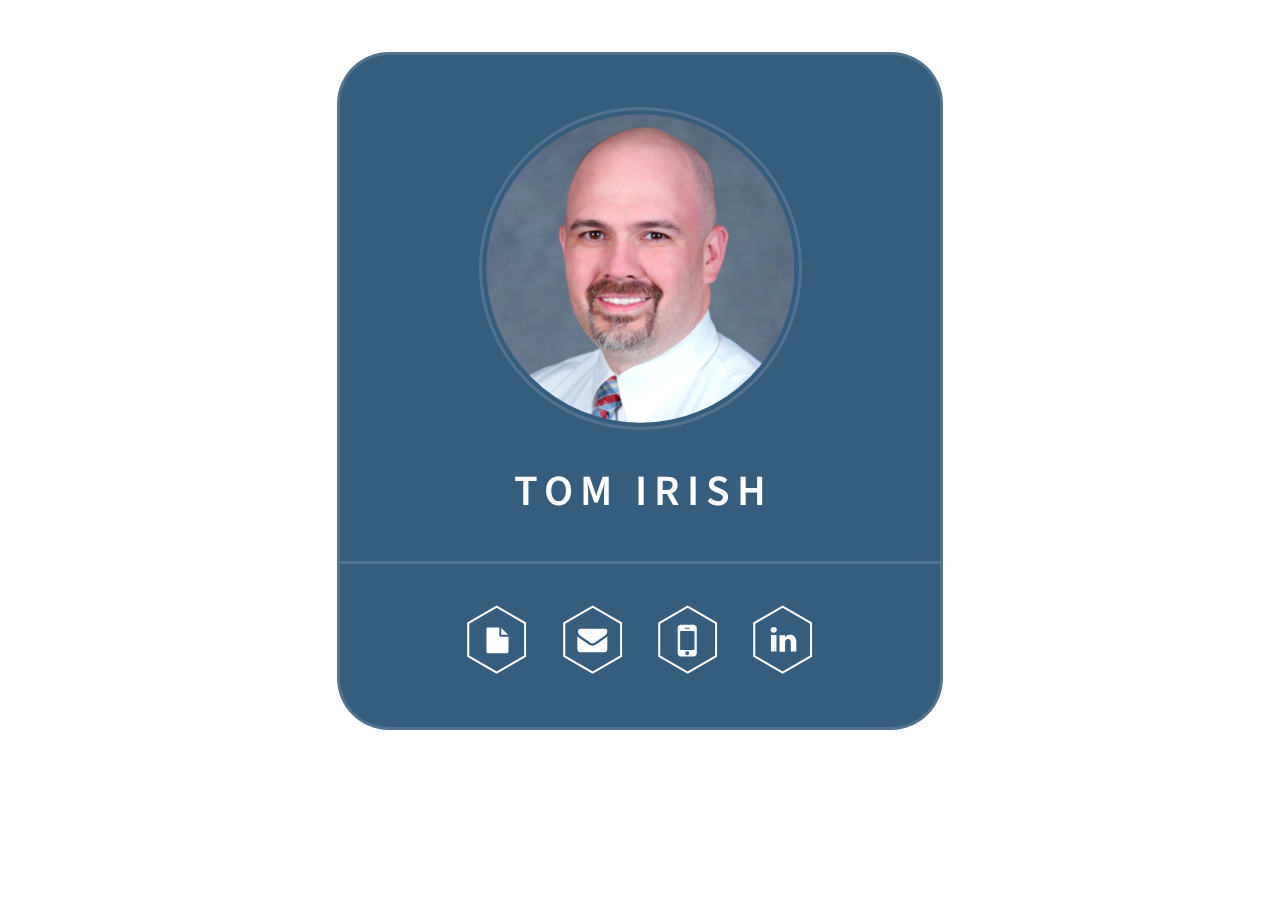
<file: index.html>
<!DOCTYPE HTML>
<html lang="en">
	<head>
		<title>Tom Irish</title>
		<meta charset="utf-8" />
		<meta name="viewport" content="width=device-width,initial-scale=1" />
		<meta name="color-scheme" content="light only" />
		<meta name="description" content="Tom Irish Website" />
		<meta property="og:site_name" content="Tom Irish" />
		<meta property="og:title" content="Tom Irish" />
		<meta property="og:type" content="website" />
		<meta property="og:description" content="Tom Irish Website" />
		<meta property="og:image" content="assets/images/share.jpg"/>
        <meta property="og:image:type" content="image/jpeg"/>
        <meta property="og:image:width" content="1200"/>
        <meta property="og:image:height" content="750"/>
        <meta property="og:url" content="https://tom.irish"/>
        <meta property="twitter:card" content="summary_large_image"/>
        <link rel="canonical" href="https://tom.irish"/>
		<link href="https://fonts.googleapis.com/css2?display=swap&family=Source+Sans+Pro:ital,wght@0,400;0,600;0,700;0,900;1,400;1,600;1,700;1,900" rel="stylesheet" type="text/css" />
		<link rel="icon" type="image/png" href="assets/images/favicon.png" />
		<link rel="apple-touch-icon" href="assets/images/apple-touch-icon.png" />
		<link rel="stylesheet" href="assets/main.css" />
		<noscript><link rel="stylesheet" href="assets/noscript.css" /></noscript>
	</head>
	<body class="is-loading">
		<div id="wrapper">
			<div id="main">
				<div class="inner">
					<section id="home-section">
						<div id="home-container" class="style3 container default">
							<div class="wrapper">
								<div class="inner">
									<div id="tom-irish" class="style1 image" data-position="center">
										<span class="frame"><img src="assets/images/tom-irish.jpg" alt="Tom Irish Profile Picture" title="Tom Irish" /></span>
									</div>
									<h2 id="home-name" class="style7">Tom Irish</h2>
									<hr id="home-divider" class="style1 no-print full screen">
									<ul id="home-icons" class="style2 icons">
										<li>
											<a class="n01" href="#resume" role="button">
												<svg aria-labelledby="home-icons-icon-1-title"><title id="home-icons-icon-1-title">Resume</title><use xlink:href="assets/icons.svg#document"></use></svg>
												<span class="label">Resume</span>
											</a>
											<svg xmlns="http://www.w3.org/2000/svg" x="0px" y="0px" viewBox="0 0 40 40"><polygon points="3.6,10.5 3.6,29.5 20,39 36.4,29.5 36.4,10.5 20,1" vector-effect="non-scaling-stroke" /></svg>
										</li><li>
											<a class="n02" href="mailto:tom@tom.irish" role="button">
												<svg aria-labelledby="home-icons-icon-2-title"><title id="home-icons-icon-2-title">Email</title><use xlink:href="assets/icons.svg#email"></use></svg>
												<span class="label">Email</span>
											</a>
											<svg xmlns="http://www.w3.org/2000/svg" x="0px" y="0px" viewBox="0 0 40 40"><polygon points="3.6,10.5 3.6,29.5 20,39 36.4,29.5 36.4,10.5 20,1" vector-effect="non-scaling-stroke" /></svg>
										</li><li>
											<a class="n03" href="tel:2532994348" role="button">
												<svg aria-labelledby="home-icons-icon-3-title"><title id="home-icons-icon-3-title">Mobile</title><use xlink:href="assets/icons.svg#mobile"></use></svg>
												<span class="label">Mobile</span>
											</a>
											<svg xmlns="http://www.w3.org/2000/svg" x="0px" y="0px" viewBox="0 0 40 40"><polygon points="3.6,10.5 3.6,29.5 20,39 36.4,29.5 36.4,10.5 20,1" vector-effect="non-scaling-stroke" /></svg>
										</li><li>
											<a class="n04" href="https://linkedin.com/in/tom-irish" target="_blank" role="button">
												<svg aria-labelledby="home-icons-icon-4-title"><title id="home-icons-icon-4-title">LinkedIn</title><use xlink:href="assets/icons.svg#linkedin"></use></svg>
												<span class="label">LinkedIn</span>
											</a>
											<svg xmlns="http://www.w3.org/2000/svg" x="0px" y="0px" viewBox="0 0 40 40"><polygon points="3.6,10.5 3.6,29.5 20,39 36.4,29.5 36.4,10.5 20,1" vector-effect="non-scaling-stroke" /></svg>
										</li>
									</ul>
								</div>
							</div>
						</div>
					</section>
					<section id="resume-section">
						<div id="resume-header" class="style2 no-print container default">
							<div class="wrapper">
								<div class="inner">
									<ul id="resume-icons" class="style1 no-print icons">
										<li>
											<a class="n01" href="#home" role="button">
												<svg aria-labelledby="resume-icons-icon-1-title"><title id="resume-icons-icon-1-title">Home</title><use xlink:href="assets/icons.svg#home"></use></svg>
												<span class="label">Home</span>
											</a>
											<svg xmlns="http://www.w3.org/2000/svg" x="0px" y="0px" viewBox="0 0 40 40"><polygon points="3.6,10.5 3.6,29.5 20,39 36.4,29.5 36.4,10.5 20,1" vector-effect="non-scaling-stroke" /></svg>
										</li><li>
											<a class="n02" href="https://tom.irish/resume.pdf" target="_blank" role="button">
												<svg aria-labelledby="resume-icons-icon-2-title"><title id="resume-icons-icon-2-title">PDF Resume</title><use xlink:href="assets/icons.svg#pdf"></use></svg>
												<span class="label">PDF Resume</span>
											</a>
											<svg xmlns="http://www.w3.org/2000/svg" x="0px" y="0px" viewBox="0 0 40 40"><polygon points="3.6,10.5 3.6,29.5 20,39 36.4,29.5 36.4,10.5 20,1" vector-effect="non-scaling-stroke" /></svg>
										</li>
									</ul>
									<hr id="resume-divider-header" class="style2 no-print">
								</div>
							</div>
						</div>
						<div id="resume-container-title" class="style4 container columns">
							<div class="wrapper">
								<div class="inner">
									<div>
										<div id="tom-irish-resume" class="style2 image">
											<span class="frame"><img src="assets/images/tom-irish.jpg" alt="Tom Irish Profile Picture" title="Tom Irish" /></span>
										</div>
									</div>
									<div>
										<h2 id="resume-name" class="style9">Tom Irish</h2>
										<ul id="resume-buttons-contact-1" class="style1 buttons">
											<li>
												<a href="mailto:tom@tom.irish" class="button n01" role="button"><svg aria-labelledby="resume-buttons-contact-1-icon-1-title"><title id="resume-buttons-contact-1-icon-1-title">Email</title><use xlink:href="assets/icons.svg#email"></use></svg><span class="label">tom@tom.irish</span></a>
											</li><li>
												<a href="tel:2532994348" class="button n02" role="button"><svg aria-labelledby="resume-buttons-contact-1-icon-2-title"><title id="resume-buttons-contact-1-icon-2-title">Mobile</title><use xlink:href="assets/icons.svg#mobile"></use></svg><span class="label">253-299-4348</span></a>
											</li><li>
												<a href="https://tom.irish" target="_blank" class="button n03" role="button"><svg aria-labelledby="resume-buttons-contact-1-icon-3-title"><title id="resume-buttons-contact-1-icon-3-title">Globe</title><use xlink:href="assets/icons.svg#globe"></use></svg><span class="label">https://tom.irish</span></a>
											</li>
										</ul>
										<ul id="resume-buttons-contact-2" class="style1 buttons">
											<li>
												<a href="https://linkedin.com/in/tom-irish" target="_blank" class="button n01" role="button"><svg aria-labelledby="resume-buttons-contact-2-icon-1-title"><title id="resume-buttons-contact-2-icon-1-title">LinkedIn</title><use xlink:href="assets/icons.svg#linkedin"></use></svg><span class="label">https://linkedin.com/in/tom-irish</span></a>
											</li><li>
												<a  class="button n02" role="button"><svg aria-labelledby="resume-buttons-contact-2-icon-2-title"><title id="resume-buttons-contact-2-icon-2-title">Location</title><use xlink:href="assets/icons.svg#location"></use></svg><span class="label">Seattle, Washington</span></a>
											</li>
										</ul>
									</div>
								</div>
							</div>
						</div>
						<div id="container-resume-1" class="style1 container columns">
							<div class="wrapper">
								<div class="inner">
									<div>
										<p id="resume-section-summary" class="style1">Professional Summary</p>
										<hr id="resume-divider-summary" class="style2">
										<p id="resume-text-summary" class="style3 list"><span class="p">I am a dynamic and motivated leader with over 20 years of experience in information services and logistics, specializing in customer integration solutions. With a proven track record of enhancing customer experience through seamless integrations and managing systems that handle over a billion transactions annually, I bring a wealth of expertise to any organization.</span><span class="p">My expertise includes leading multiple high-performing agile teams, leveraging microservices architecture with continuous integration and deployment pipelines. My goal is to inspire my teams to reach their full potential in a collaborative and inclusive environment, focusing on coaching, mentoring, and fostering continuous innovation and growth.</span><span class="p">As a data-driven decision-maker, I am passionate about leveraging technology to solve complex problems. I successfully manage a $5 million budget, optimizing resources, reducing costs, and planning for the future. My commitment to delivering results-based customer service and continuous improvement is unwavering.</span></p>
									</div>
									<div>
										<p id="resume-section-work" class="style1">Work Experience</p>
										<hr id="resume-divider-work" class="style2">
										<h1 id="resume-text-work-senior-manager" class="style2"><span class="p">Expeditors - Senior Manager<br /><span style="color: #474747"><sup><sub>(2025 - Present)</sub></sup></span></span></h1>
										<div id="resume-list-work-senior-manager" class="style1 list"><ul><li><p>Spearheaded the development and optimization of new systems infrastructure, retiring legacy systems to enhance customer integration efficiency, facilitating over a billion transactions annually.</p></li><li><p>Led cross-functional teams in implementing DevSecOps and agile methodologies, increasing system efficiency by 20% and reducing operational costs by 5%.</p></li><li><p>Cultivated a high-performance culture through continuous coaching and mentoring, increasing team productivity by 25% and fostering professional growth.</p></li></ul></div>
										<h1 id="resume-text-work-manager" class="style2"><span class="p">Expeditors - Manager<br /><span style="color: #474747"><sup><sub>(2016 - 2025)</sub></sup></span></span></h1>
										<div id="resume-list-work-manager" class="style1 list"><ul><li><p>Pioneered customized integration solutions, consistently exceeding customer expectations by delivering exceptional onboarding experiences.</p></li><li><p>Directed multiple high-impact projects, ensuring on-time delivery and achieving a 90% success rate.</p></li><li><p>Developed and implemented comprehensive training programs, enhancing team skills and fostering a culture of continuous improvement.</p></li></ul></div>
									</div>
								</div>
							</div>
						</div>
						<div id="container-resume-2" class="style1 container columns">
							<div class="wrapper">
								<div class="inner">
									<div>
										<p id="resume-section-skills" class="style1">Skills</p>
										<hr id="resume-divider-skills" class="style2">
										<ul id="resume-buttons-skills" class="style2 buttons">
											<li>
												<a  class="button n01" role="button">Leadership</a>
											</li><li>
												<a  class="button n02" role="button">Strategic Thinking</a>
											</li><li>
												<a  class="button n03" role="button">Project Management</a>
											</li><li>
												<a  class="button n04" role="button">Technical Expertise</a>
											</li><li>
												<a  class="button n05" role="button">Agile Development</a>
											</li><li>
												<a  class="button n06" role="button">Communication</a>
											</li><li>
												<a  class="button n07" role="button">Financial Management</a>
											</li><li>
												<a  class="button n08" role="button">Creative Problem-Solving</a>
											</li><li>
												<a  class="button n09" role="button">Customer Service</a>
											</li><li>
												<a  class="button n10" role="button">Coaching and Mentoring</a>
											</li>
										</ul>
									</div>
									<div>
										<p id="resume-section-education" class="style1">Education</p>
										<hr id="resume-divider-education" class="style2">
										<p id="resume-text-education-wsu" class="style2">Washington State University</p>
										<div id="resume-list-education-wsu" class="style1 list"><ul><li><p>Bachelor of Arts in Management Information Systems</p></li></ul></div>
										<p id="resume-text-education-certifications" class="style2">Certifications</p>
										<div id="resume-list-education-certifications" class="style1 list"><ul><li><p>Path Forward - Leadership Platform Course</p></li><li><p>Scaled Agile - Leading SAFe Agilist Certified</p></li></ul></div>
									</div>
								</div>
							</div>
						</div>
					</section>
					<footer id="footer">
						<div id="footer-code" class="no-print">
							<!-- qweoqwupeoiqwuewqe --><style type="text/css">
							/* Hide scrollbar for WebKit browsers (Chrome, Safari, and Opera) */
							::-webkit-scrollbar {
							display: none;
							}
							
							/* Hide scrollbar for Internet Explorer and Edge */
							html {
							-ms-overflow-style: none;
							}
							
							/* Hide scrollbar for Firefox */
							html {
							scrollbar-width: none;
							}
							
							/* Hides elements with class 'no-print' when printing */
							@media print {
							.no-print {
							display: none !important;
							}
							/* Specific to printing of background colors and images in browsers */
							body {
							-webkit-print-color-adjust: exact;
							-moz-print-color-adjust: exact;
							-ms-print-color-adjust: exact;
							print-color-adjust: exact;
							}
							
							/* Specific margins for different sides */
							@page {
							margin-top: 0.0in;
							padding-top: 0.25in;
							margin-bottom: 0.0in;
							padding-bottom: 0.25.in;
							margin-left: 0.25in;
							margin-right: 0.25in;
							}
							}
							
							</style><!-- mnbnbxmbzxmncbzxc -->
						</div>
					</footer>
				</div>
			</div>
		</div>
		<script src="assets/main.js"></script>
	</body>
</html>
</file>
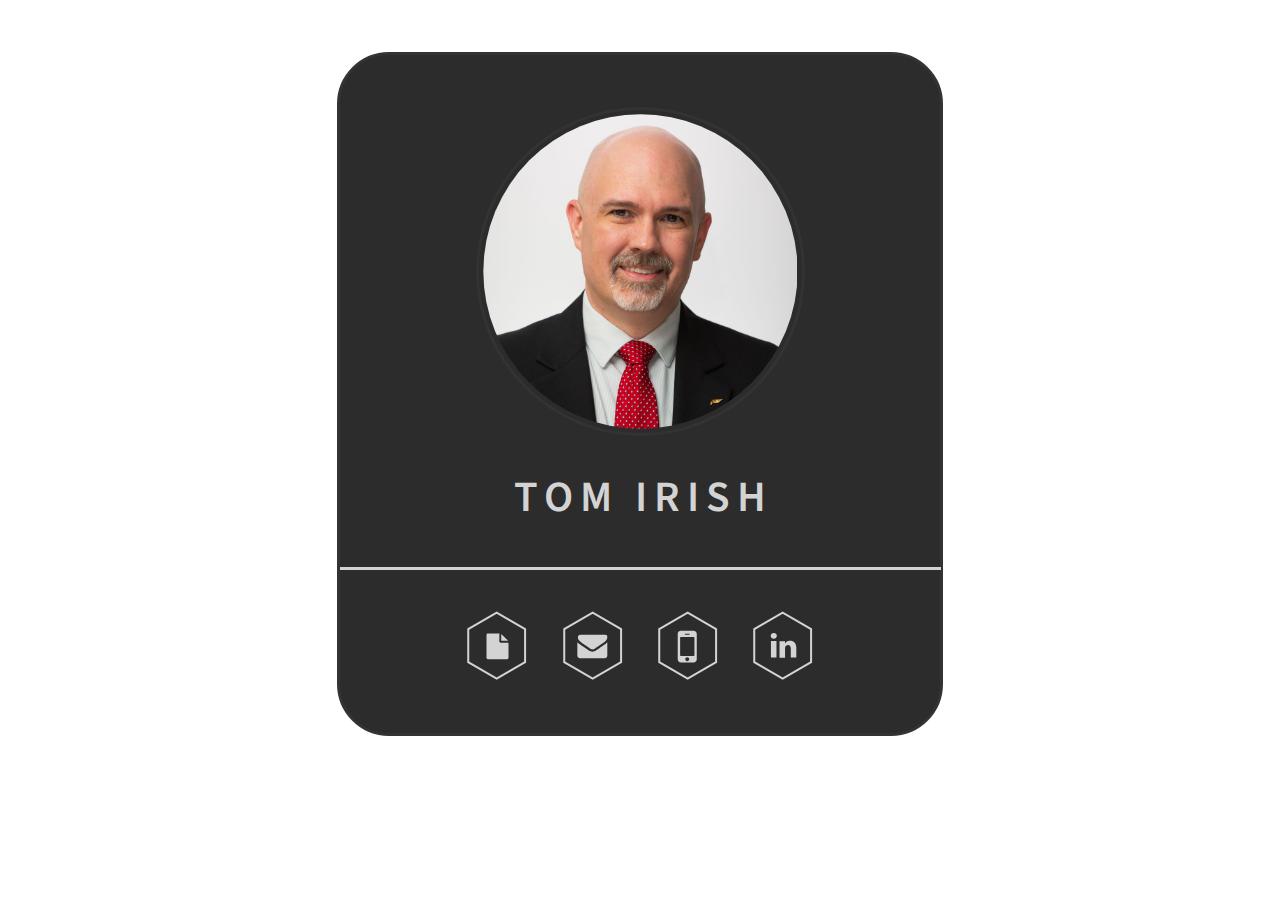
<file: public/index.html>
<!DOCTYPE HTML>

<html lang="en">
<head>
<title>Tom Irish</title>
<meta charset="utf-8"/>
<meta content="width=device-width,initial-scale=1" name="viewport"/>
<meta content="light only" name="color-scheme"/>
<meta content="Tom Irish Website" name="description"/>
<meta content="Tom Irish" property="og:site_name"/>
<meta content="Tom Irish" property="og:title"/>
<meta content="website" property="og:type"/>
<meta content="Tom Irish Website" property="og:description"/>
<meta content="https://tom.irish/assets/images/share.jpg" property="og:image"/>
<meta content="image/jpeg" property="og:image:type"/>
<meta content="1200" property="og:image:width"/>
<meta content="750" property="og:image:height"/>
<meta content="https://tom.irish" property="og:url"/>
<meta content="summary_large_image" property="twitter:card"/>
<link href="https://tom.irish" rel="canonical"/>
<link href="https://fonts.googleapis.com/css2?display=swap&amp;family=Source+Sans+Pro:ital,wght@0,400;0,600;0,700;0,900;1,400;1,600;1,700;1,900" rel="stylesheet" type="text/css"/>
<link href="assets/images/favicon.png" rel="icon" type="image/png"/>
<link href="assets/images/apple-touch-icon.png" rel="apple-touch-icon"/>
<link href="assets/main.css" rel="stylesheet"/>
<noscript><link href="assets/noscript.css" rel="stylesheet"/></noscript>
<meta content="7d9e1af" name="build-sha"/>
<meta content="2026-02-22T15:41:28Z" name="build-time"/>
</head>
<body class="is-loading">
<div id="wrapper">
<div id="main">
<div class="inner">
<section id="home-section">
<div class="style3 container default" id="home-container">
<div class="wrapper">
<div class="inner">
<div class="style1 image" data-position="center" id="tom-irish">
<span class="frame"><img alt="Tom Irish Profile Picture" src="assets/images/tom-irish.jpg" title="Tom Irish"/></span>
</div>
<h2 class="style7" id="home-name">Tom Irish</h2>
<hr class="style1 no-print full screen" id="home-divider"/>
<ul class="style2 icons" id="home-icons">
<li>
<a class="n01" href="#resume" role="button">
<svg aria-labelledby="home-icons-icon-1-title"><title id="home-icons-icon-1-title">Resume</title><use xlink:href="assets/icons.svg#document"></use></svg>
<span class="label">Resume</span>
</a>
<svg viewbox="0 0 40 40" x="0px" xmlns="http://www.w3.org/2000/svg" y="0px"><polygon points="3.6,10.5 3.6,29.5 20,39 36.4,29.5 36.4,10.5 20,1" vector-effect="non-scaling-stroke"></polygon></svg>
</li><li>
<a class="n02" href="mailto:tom@tom.irish" role="button">
<svg aria-labelledby="home-icons-icon-2-title"><title id="home-icons-icon-2-title">Email</title><use xlink:href="assets/icons.svg#email"></use></svg>
<span class="label">Email</span>
</a>
<svg viewbox="0 0 40 40" x="0px" xmlns="http://www.w3.org/2000/svg" y="0px"><polygon points="3.6,10.5 3.6,29.5 20,39 36.4,29.5 36.4,10.5 20,1" vector-effect="non-scaling-stroke"></polygon></svg>
</li><li>
<a class="n03" href="tel:2532994348" role="button">
<svg aria-labelledby="home-icons-icon-3-title"><title id="home-icons-icon-3-title">Mobile</title><use xlink:href="assets/icons.svg#mobile"></use></svg>
<span class="label">Mobile</span>
</a>
<svg viewbox="0 0 40 40" x="0px" xmlns="http://www.w3.org/2000/svg" y="0px"><polygon points="3.6,10.5 3.6,29.5 20,39 36.4,29.5 36.4,10.5 20,1" vector-effect="non-scaling-stroke"></polygon></svg>
</li><li>
<a class="n04" href="https://linkedin.com/in/tom-irish" rel="noopener noreferrer" role="button" target="_blank">
<svg aria-labelledby="home-icons-icon-4-title"><title id="home-icons-icon-4-title">LinkedIn</title><use xlink:href="assets/icons.svg#linkedin"></use></svg>
<span class="label">LinkedIn</span>
</a>
<svg viewbox="0 0 40 40" x="0px" xmlns="http://www.w3.org/2000/svg" y="0px"><polygon points="3.6,10.5 3.6,29.5 20,39 36.4,29.5 36.4,10.5 20,1" vector-effect="non-scaling-stroke"></polygon></svg>
</li>
</ul>
</div>
</div>
</div>
</section>
<section id="resume-section">
<div class="style2 no-print container default" id="resume-header">
<div class="wrapper">
<div class="inner">
<ul class="style1 no-print icons" id="resume-icons">
<li>
<a class="n01" href="#home" role="button">
<svg aria-labelledby="resume-icons-icon-1-title"><title id="resume-icons-icon-1-title">Home</title><use xlink:href="assets/icons.svg#home"></use></svg>
<span class="label">Home</span>
</a>
<svg viewbox="0 0 40 40" x="0px" xmlns="http://www.w3.org/2000/svg" y="0px"><polygon points="3.6,10.5 3.6,29.5 20,39 36.4,29.5 36.4,10.5 20,1" vector-effect="non-scaling-stroke"></polygon></svg>
</li><li>
<a class="n02" href="resume.pdf" role="button" target="_blank">
<svg aria-labelledby="resume-icons-icon-2-title"><title id="resume-icons-icon-2-title">PDF Resume</title><use xlink:href="assets/icons.svg#pdf"></use></svg>
<span class="label">PDF Resume</span>
</a>
<svg viewbox="0 0 40 40" x="0px" xmlns="http://www.w3.org/2000/svg" y="0px"><polygon points="3.6,10.5 3.6,29.5 20,39 36.4,29.5 36.4,10.5 20,1" vector-effect="non-scaling-stroke"></polygon></svg>
</li>
</ul>
<hr class="style2 no-print" id="resume-divider-header"/>
</div>
</div>
</div>
<div class="style4 container columns" id="resume-container-title">
<div class="wrapper">
<div class="inner">
<div>
<div class="style2 image" id="tom-irish-resume">
<span class="frame"><img alt="Tom Irish Profile Picture" src="assets/images/tom-irish.jpg" title="Tom Irish"/></span>
</div>
</div>
<div>
<h2 class="style9" id="resume-name">Tom Irish</h2>
<ul class="style1 buttons" id="resume-buttons-contact-1">
<li>
<a class="button n01" href="mailto:tom@tom.irish" role="button"><svg aria-labelledby="resume-buttons-contact-1-icon-1-title"><title id="resume-buttons-contact-1-icon-1-title">Email</title><use xlink:href="assets/icons.svg#email"></use></svg><span class="label">tom@tom.irish</span></a>
</li><li>
<a class="button n02" href="tel:2532994348" role="button"><svg aria-labelledby="resume-buttons-contact-1-icon-2-title"><title id="resume-buttons-contact-1-icon-2-title">Mobile</title><use xlink:href="assets/icons.svg#mobile"></use></svg><span class="label">253-299-4348</span></a>
</li><li>
<a class="button n03" href="https://tom.irish" rel="noopener noreferrer" role="button" target="_blank"><svg aria-labelledby="resume-buttons-contact-1-icon-3-title"><title id="resume-buttons-contact-1-icon-3-title">Globe</title><use xlink:href="assets/icons.svg#globe"></use></svg><span class="label">https://tom.irish</span></a>
</li>
</ul>
<ul class="style1 buttons" id="resume-buttons-contact-2">
<li>
<a class="button n01" href="https://linkedin.com/in/tom-irish" rel="noopener noreferrer" role="button" target="_blank"><svg aria-labelledby="resume-buttons-contact-2-icon-1-title"><title id="resume-buttons-contact-2-icon-1-title">LinkedIn</title><use xlink:href="assets/icons.svg#linkedin"></use></svg><span class="label">https://linkedin.com/in/tom-irish</span></a>
</li><li>
<a class="button n02" role="button"><svg aria-labelledby="resume-buttons-contact-2-icon-2-title"><title id="resume-buttons-contact-2-icon-2-title">Location</title><use xlink:href="assets/icons.svg#location"></use></svg><span class="label">Seattle, Washington</span></a>
</li>
</ul>
</div>
</div>
</div>
</div>
<div class="style1 container columns" id="container-resume-1">
<div class="wrapper">
<div class="inner">
<div>
<p class="style1" id="resume-section-summary">Professional Summary</p>
<hr class="style2" id="resume-divider-summary"/>
<p class="style3 list" id="resume-text-summary"><span class="p">I am a dynamic and motivated leader with over 20 years of experience in information services and logistics, specializing in customer integration solutions. With a proven track record of enhancing customer experience through seamless integrations and managing systems that handle over a billion transactions annually, I bring a wealth of expertise to any organization.</span><span class="p">My expertise includes leading multiple high-performing agile teams, leveraging microservices architecture with continuous integration and continuous deployment pipelines. My goal is to inspire my teams to reach their full potential in a collaborative and inclusive environment, focusing on coaching, mentoring, and fostering continuous innovation and growth.</span><span class="p">As a data-driven decision-maker, I am passionate about leveraging technology to solve complex problems. I successfully manage a $10 million budget, optimizing resources, reducing costs, and planning for the future. My commitment to delivering results-based customer service and continuous improvement is unwavering.</span></p>
</div>
<div>
<p class="style1" id="resume-section-work">Work Experience</p>
<hr class="style2" id="resume-divider-work"/><h2 class="style2"><span class="p">Expeditors - Senior Manager<br/><span class="job-dates"><sup><sub>(2025 - Present)</sub></sup></span></span></h2><div class="style1 list"><ul><li><p>Spearheaded the development and optimization of new systems infrastructure, retiring legacy systems to enhance customer integration efficiency, facilitating over a billion transactions annually.</p></li><li><p>Led cross-functional teams in implementing DevSecOps and agile methodologies, increasing system efficiency by 20% and reducing operational costs by 5%.</p></li><li><p>Cultivated a high-performance culture through continuous coaching and mentoring, increasing team productivity by 25% and fostering professional growth.</p></li></ul></div><h2 class="style2"><span class="p">Expeditors - Manager<br/><span class="job-dates"><sup><sub>(2016 - 2025)</sub></sup></span></span></h2><div class="style1 list"><ul><li><p>Pioneered customized integration solutions, consistently exceeding customer expectations by delivering exceptional onboarding experiences.</p></li><li><p>Directed multiple high-impact projects, ensuring on-time delivery and achieving a 90% success rate.</p></li><li><p>Developed and implemented comprehensive training programs, enhancing team skills and fostering a culture of continuous improvement.</p></li></ul></div>
</div>
</div>
</div>
</div>
<div class="style1 container columns" id="container-resume-2">
<div class="wrapper">
<div class="inner">
<div>
<p class="style1" id="resume-section-skills">Skills</p>
<hr class="style2" id="resume-divider-skills"/>
<ul class="style2 buttons" id="resume-buttons-skills"><li><a class="button n01" role="button">Leadership</a></li><li><a class="button n02" role="button">Strategic Thinking</a></li><li><a class="button n03" role="button">Project Management</a></li><li><a class="button n04" role="button">Technical Expertise</a></li><li><a class="button n05" role="button">Agile Development</a></li><li><a class="button n06" role="button">Communication</a></li><li><a class="button n07" role="button">Financial Management</a></li><li><a class="button n08" role="button">Creative Problem-Solving</a></li><li><a class="button n09" role="button">Customer Service</a></li><li><a class="button n10" role="button">Coaching and Mentoring</a></li></ul>
</div>
<div>
<p class="style1" id="resume-section-education">Education</p>
<hr class="style2" id="resume-divider-education"/><p class="style2">Washington State University</p><div class="style1 list"><ul><li><p>Bachelor of Arts in Management Information Systems</p></li></ul></div>
<p class="style2" id="resume-text-education-certifications">Certifications</p>
<div class="style1 list" id="resume-list-education-certifications"><ul><li><p>Path Forward - Leadership Platform Course</p></li><li><p>Scaled Agile - Leading SAFe Agilist Certified</p></li></ul></div>
</div>
</div>
</div>
</div>
</section>
<footer id="footer"></footer>
</div>
</div>
</div>
<script src="assets/main.js"></script>
</body>
</html>
</file>
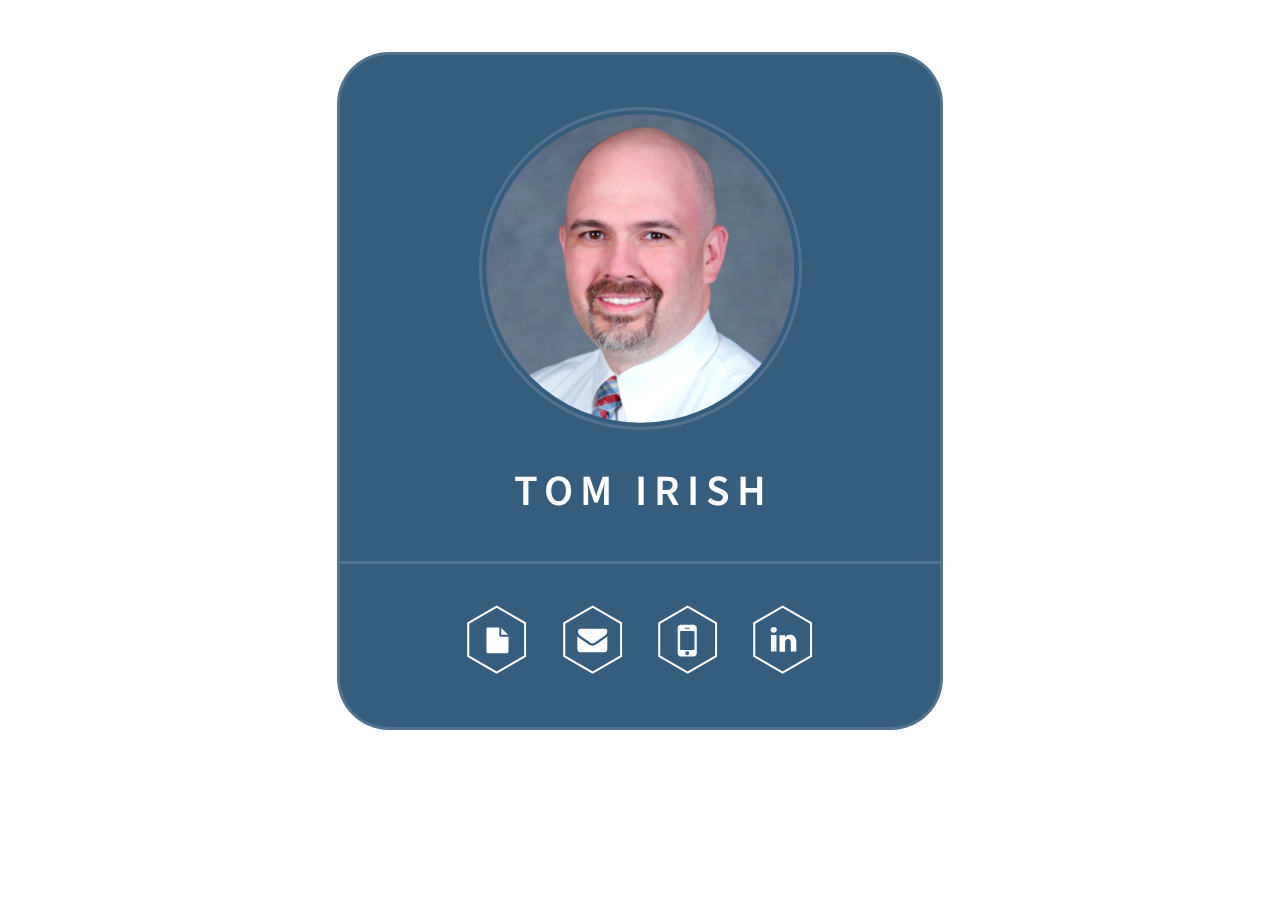
<file: index.template.html>
<!DOCTYPE HTML>

<html lang="en">
<head>
<title>Tom Irish</title>
<meta charset="utf-8"/>
<meta content="width=device-width,initial-scale=1" name="viewport"/>
<meta content="light only" name="color-scheme"/>
<meta content="Tom Irish Website" name="description"/>
<meta content="Tom Irish" property="og:site_name"/>
<meta content="Tom Irish" property="og:title"/>
<meta content="website" property="og:type"/>
<meta content="Tom Irish Website" property="og:description"/>
<meta content="https://tom.irish/assets/images/share.jpg" property="og:image"/>
<meta content="image/jpeg" property="og:image:type"/>
<meta content="1200" property="og:image:width"/>
<meta content="750" property="og:image:height"/>
<meta content="https://tom.irish" property="og:url"/>
<meta content="summary_large_image" property="twitter:card"/>
<link href="https://tom.irish" rel="canonical"/>
<link href="https://fonts.googleapis.com/css2?display=swap&amp;family=Source+Sans+Pro:ital,wght@0,400;0,600;0,700;0,900;1,400;1,600;1,700;1,900" rel="stylesheet" type="text/css"/>
<link href="assets/images/favicon.png" rel="icon" type="image/png"/>
<link href="assets/images/apple-touch-icon.png" rel="apple-touch-icon"/>
<link href="assets/main.css" rel="stylesheet"/>
<noscript><link href="assets/noscript.css" rel="stylesheet"/></noscript>
<meta content="5fbe8f5" name="build-sha"/>
<meta content="2026-03-07T17:43:17Z" name="build-time"/>
</head>
<body class="is-loading">
<div id="wrapper">
<div id="main">
<div class="inner">
<section id="home-section">
<div class="style3 container default" id="home-container">
<div class="wrapper">
<div class="inner">
<div class="style1 image" data-position="center" id="tom-irish">
<span class="frame"><img alt="Tom Irish Profile Picture" src="assets/images/tom-irish.jpg" title="Tom Irish"/></span>
</div>
<h2 class="style7" id="home-name">Tom Irish</h2>
<hr class="style1 no-print full screen" id="home-divider"/>
<ul class="style2 icons" id="home-icons">
<li>
<a class="n01" href="#resume" role="button">
<svg aria-labelledby="home-icons-icon-1-title"><title id="home-icons-icon-1-title">Resume</title><use xlink:href="assets/icons.svg#document"></use></svg>
<span class="label">Resume</span>
</a>
<svg viewbox="0 0 40 40" x="0px" xmlns="http://www.w3.org/2000/svg" y="0px"><polygon points="3.6,10.5 3.6,29.5 20,39 36.4,29.5 36.4,10.5 20,1" vector-effect="non-scaling-stroke"></polygon></svg>
</li><li>
<a class="n02" href="mailto:tom@tom.irish" role="button">
<svg aria-labelledby="home-icons-icon-2-title"><title id="home-icons-icon-2-title">Email</title><use xlink:href="assets/icons.svg#email"></use></svg>
<span class="label">Email</span>
</a>
<svg viewbox="0 0 40 40" x="0px" xmlns="http://www.w3.org/2000/svg" y="0px"><polygon points="3.6,10.5 3.6,29.5 20,39 36.4,29.5 36.4,10.5 20,1" vector-effect="non-scaling-stroke"></polygon></svg>
</li><li>
<a class="n03" href="tel:2532994348" role="button">
<svg aria-labelledby="home-icons-icon-3-title"><title id="home-icons-icon-3-title">Mobile</title><use xlink:href="assets/icons.svg#mobile"></use></svg>
<span class="label">Mobile</span>
</a>
<svg viewbox="0 0 40 40" x="0px" xmlns="http://www.w3.org/2000/svg" y="0px"><polygon points="3.6,10.5 3.6,29.5 20,39 36.4,29.5 36.4,10.5 20,1" vector-effect="non-scaling-stroke"></polygon></svg>
</li><li>
<a class="n04" href="https://linkedin.com/in/tom-irish" rel="noopener noreferrer" role="button" target="_blank">
<svg aria-labelledby="home-icons-icon-4-title"><title id="home-icons-icon-4-title">LinkedIn</title><use xlink:href="assets/icons.svg#linkedin"></use></svg>
<span class="label">LinkedIn</span>
</a>
<svg viewbox="0 0 40 40" x="0px" xmlns="http://www.w3.org/2000/svg" y="0px"><polygon points="3.6,10.5 3.6,29.5 20,39 36.4,29.5 36.4,10.5 20,1" vector-effect="non-scaling-stroke"></polygon></svg>
</li>
</ul>
</div>
</div>
</div>
</section>
<section id="resume-section">
<div class="style2 no-print container default" id="resume-header">
<div class="wrapper">
<div class="inner">
<ul class="style1 no-print icons" id="resume-icons">
<li>
<a class="n01" href="#home" role="button">
<svg aria-labelledby="resume-icons-icon-1-title"><title id="resume-icons-icon-1-title">Home</title><use xlink:href="assets/icons.svg#home"></use></svg>
<span class="label">Home</span>
</a>
<svg viewbox="0 0 40 40" x="0px" xmlns="http://www.w3.org/2000/svg" y="0px"><polygon points="3.6,10.5 3.6,29.5 20,39 36.4,29.5 36.4,10.5 20,1" vector-effect="non-scaling-stroke"></polygon></svg>
</li><li>
<a class="n02" href="resume.pdf" role="button" target="_blank">
<svg aria-labelledby="resume-icons-icon-2-title"><title id="resume-icons-icon-2-title">PDF Resume</title><use xlink:href="assets/icons.svg#pdf"></use></svg>
<span class="label">PDF Resume</span>
</a>
<svg viewbox="0 0 40 40" x="0px" xmlns="http://www.w3.org/2000/svg" y="0px"><polygon points="3.6,10.5 3.6,29.5 20,39 36.4,29.5 36.4,10.5 20,1" vector-effect="non-scaling-stroke"></polygon></svg>
</li>
</ul>
<hr class="style2 no-print" id="resume-divider-header"/>
</div>
</div>
</div>
<div class="style4 container columns" id="resume-container-title">
<div class="wrapper">
<div class="inner">
<div>
<div class="style2 image" id="tom-irish-resume">
<span class="frame"><img alt="Tom Irish Profile Picture" src="assets/images/tom-irish.jpg" title="Tom Irish"/></span>
</div>
</div>
<div>
<h2 class="style9" id="resume-name">Tom Irish</h2>
<ul class="style1 buttons" id="resume-buttons-contact-1">
<li>
<a class="button n01" href="mailto:tom@tom.irish" role="button"><svg aria-labelledby="resume-buttons-contact-1-icon-1-title"><title id="resume-buttons-contact-1-icon-1-title">Email</title><use xlink:href="assets/icons.svg#email"></use></svg><span class="label">tom@tom.irish</span></a>
</li><li>
<a class="button n02" href="tel:2532994348" role="button"><svg aria-labelledby="resume-buttons-contact-1-icon-2-title"><title id="resume-buttons-contact-1-icon-2-title">Mobile</title><use xlink:href="assets/icons.svg#mobile"></use></svg><span class="label">253-299-4348</span></a>
</li><li>
<a class="button n03" href="https://tom.irish" rel="noopener noreferrer" role="button" target="_blank"><svg aria-labelledby="resume-buttons-contact-1-icon-3-title"><title id="resume-buttons-contact-1-icon-3-title">Globe</title><use xlink:href="assets/icons.svg#globe"></use></svg><span class="label">https://tom.irish</span></a>
</li>
</ul>
<ul class="style1 buttons" id="resume-buttons-contact-2">
<li>
<a class="button n01" href="https://linkedin.com/in/tom-irish" rel="noopener noreferrer" role="button" target="_blank"><svg aria-labelledby="resume-buttons-contact-2-icon-1-title"><title id="resume-buttons-contact-2-icon-1-title">LinkedIn</title><use xlink:href="assets/icons.svg#linkedin"></use></svg><span class="label">https://linkedin.com/in/tom-irish</span></a>
</li><li>
<a class="button n02" role="button"><svg aria-labelledby="resume-buttons-contact-2-icon-2-title"><title id="resume-buttons-contact-2-icon-2-title">Location</title><use xlink:href="assets/icons.svg#location"></use></svg><span class="label">Bonney Lake, Washington</span></a>
</li>
</ul>
</div>
</div>
</div>
</div>
<div class="style1 container columns" id="container-resume-1">
<div class="wrapper">
<div class="inner">
<div>
<p class="style1" id="resume-section-summary">Professional Summary</p>
<hr class="style2" id="resume-divider-summary"/>
<p class="style3 list" id="resume-text-summary"><span class="p">I am a dynamic and motivated leader with over 20 years of experience in information services and logistics, specializing in customer integration solutions. With a proven track record of enhancing customer experience through seamless integrations and managing systems that handle over a billion transactions annually, I bring a wealth of expertise to any organization.</span><span class="p">My expertise includes leading multiple high-performing agile teams, leveraging microservices architecture with continuous integration and continuous deployment pipelines. My goal is to inspire my teams to reach their full potential in a collaborative and inclusive environment, focusing on coaching, mentoring, and fostering continuous innovation and growth.</span><span class="p">As a data-driven decision-maker, I am passionate about leveraging technology to solve complex problems. I successfully manage a $10 million budget, optimizing resources, reducing costs, and planning for the future. My commitment to delivering results-based customer service and continuous improvement is unwavering.</span></p>
</div>
<div>
<p class="style1" id="resume-section-work">Work Experience</p>
<hr class="style2" id="resume-divider-work"/><h2 class="style2"><span class="p">Expeditors - Senior Manager<br/><span class="job-dates"><sup><sub>(2025 - Present)</sub></sup></span></span></h2><div class="style1 list"><ul><li><p>Spearheaded the development and optimization of new systems infrastructure, retiring legacy systems to enhance customer integration efficiency, facilitating over a billion transactions annually.</p></li><li><p>Led cross-functional teams in implementing DevSecOps and agile methodologies, increasing system efficiency by 20% and reducing operational costs by 5%.</p></li><li><p>Cultivated a high-performance culture through continuous coaching and mentoring, increasing team productivity by 25% and fostering professional growth.</p></li></ul></div><h2 class="style2"><span class="p">Expeditors - Manager<br/><span class="job-dates"><sup><sub>(2016 - 2025)</sub></sup></span></span></h2><div class="style1 list"><ul><li><p>Pioneered customized integration solutions, consistently exceeding customer expectations by delivering exceptional onboarding experiences.</p></li><li><p>Directed multiple high-impact projects, ensuring on-time delivery and achieving a 90% success rate.</p></li><li><p>Developed and implemented comprehensive training programs, enhancing team skills and fostering a culture of continuous improvement.</p></li></ul></div>
</div>
</div>
</div>
</div>
<div class="style1 container columns" id="container-resume-2">
<div class="wrapper">
<div class="inner">
<div>
<p class="style1" id="resume-section-skills">Skills</p>
<hr class="style2" id="resume-divider-skills"/>
<ul class="style2 buttons" id="resume-buttons-skills"><li><a class="button n01" role="button">Leadership</a></li><li><a class="button n02" role="button">Strategic Thinking</a></li><li><a class="button n03" role="button">Project Management</a></li><li><a class="button n04" role="button">Technical Expertise</a></li><li><a class="button n05" role="button">Agile Development</a></li><li><a class="button n06" role="button">Communication</a></li><li><a class="button n07" role="button">Financial Management</a></li><li><a class="button n08" role="button">Creative Problem-Solving</a></li><li><a class="button n09" role="button">Customer Service</a></li><li><a class="button n10" role="button">Coaching and Mentoring</a></li></ul>
</div>
<div>
<p class="style1" id="resume-section-education">Education</p>
<hr class="style2" id="resume-divider-education"/><p class="style2">Washington State University</p><div class="style1 list"><ul><li><p>Bachelor of Arts in Management Information Systems</p></li></ul></div>
<p class="style2" id="resume-text-education-certifications">Certifications</p>
<div class="style1 list" id="resume-list-education-certifications"><ul><li><p>Path Forward - Leadership Platform Course</p></li><li><p>Scaled Agile - Leading SAFe Agilist Certified</p></li></ul></div>
</div>
</div>
</div>
</div>
</section>
<footer id="footer"></footer>
</div>
</div>
</div>
<script src="assets/main.js"></script>
</body>
</html>
</file>
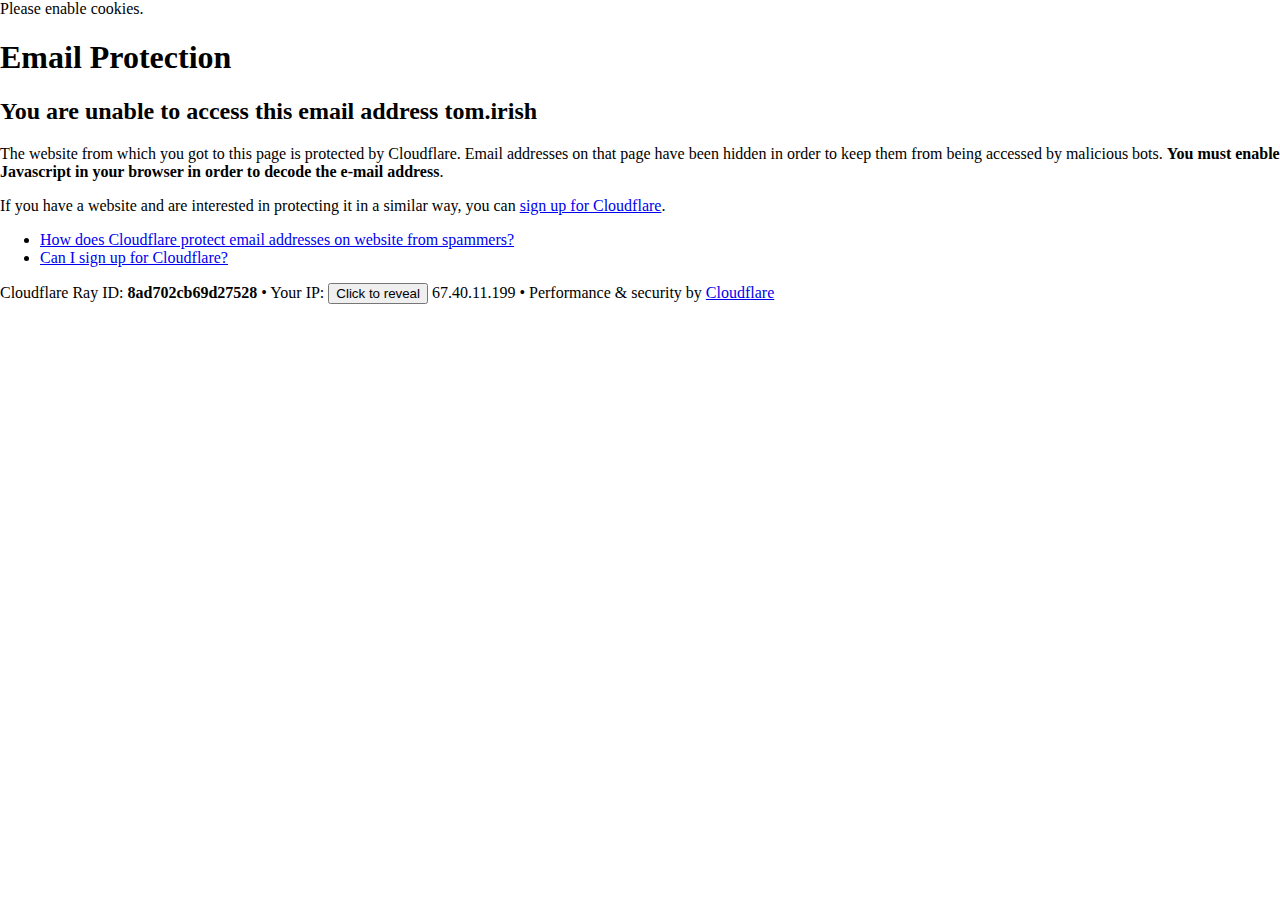
<file: cdn-cgi/l/email-protection.html>
<!DOCTYPE html>
<!--[if lt IE 7]> <html class="no-js ie6 oldie" lang="en-US"> <![endif]-->
<!--[if IE 7]>    <html class="no-js ie7 oldie" lang="en-US"> <![endif]-->
<!--[if IE 8]>    <html class="no-js ie8 oldie" lang="en-US"> <![endif]-->
<!--[if gt IE 8]><!--> <html class="no-js" lang="en-US"> <!--<![endif]-->
<head>
<title>Email Protection | Cloudflare</title>
<meta charset="UTF-8" />
<meta http-equiv="Content-Type" content="text/html; charset=UTF-8" />
<meta http-equiv="X-UA-Compatible" content="IE=Edge" />
<meta name="robots" content="noindex, nofollow" />
<meta name="viewport" content="width=device-width,initial-scale=1" />
<link rel="stylesheet" id="cf_styles-css" href="https://tom.irish/cdn-cgi/styles/cf.errors.css" />
<!--[if lt IE 9]><link rel="stylesheet" id='cf_styles-ie-css' href="/cdn-cgi/styles/cf.errors.ie.css" /><![endif]-->
<style>body{margin:0;padding:0}</style>


<!--[if gte IE 10]><!-->
<script>
  if (!navigator.cookieEnabled) {
    window.addEventListener('DOMContentLoaded', function () {
      var cookieEl = document.getElementById('cookie-alert');
      cookieEl.style.display = 'block';
    })
  }
</script>
<!--<![endif]-->


</head>
<body>
  <div id="cf-wrapper">
    <div class="cf-alert cf-alert-error cf-cookie-error" id="cookie-alert" data-translate="enable_cookies">Please enable cookies.</div>
    <div id="cf-error-details" class="cf-error-details-wrapper">
      <div class="cf-wrapper cf-header cf-error-overview">
        <h1 data-translate="block_headline">Email Protection</h1>
        <h2 class="cf-subheadline"><span data-translate="unable_to_access">You are unable to access this email address</span> tom.irish</h2>
      </div><!-- /.header -->

      <div class="cf-section cf-wrapper">
        <div class="cf-columns two">
          <div class="cf-column">
            <p>The website from which you got to this page is protected by Cloudflare. Email addresses on that page have been hidden in order to keep them from being accessed by malicious bots. <strong>You must enable Javascript in your browser in order to decode the e-mail address</strong>.</p>
            <p>If you have a website and are interested in protecting it in a similar way, you can <a rel="noopener noreferrer" href="https://www.cloudflare.com/sign-up?utm_source=email_protection">sign up for Cloudflare</a>.</p>
          </div>

          <div class="cf-column">
            <div class="grid_4">
              <div class="rail">
                  <div class="panel">
                      <ul class="nobullets">
                        <li><a rel="noopener noreferrer" class="modal-link-faq" href="https://support.cloudflare.com/hc/en-us/articles/200170016-What-is-Email-Address-Obfuscation-">How does Cloudflare protect email addresses on website from spammers?</a></li>
                        <li><a rel="noopener noreferrer" class="modal-link-faq" href="https://support.cloudflare.com/hc/en-us/categories/200275218-Getting-Started">Can I sign up for Cloudflare?</a></li>
                    </ul>
                </div>
              </div>
            </div>
          </div>
        </div>
      </div><!-- /.section -->

      <div class="cf-error-footer cf-wrapper w-240 lg:w-full py-10 sm:py-4 sm:px-8 mx-auto text-center sm:text-left border-solid border-0 border-t border-gray-300">
  <p class="text-13">
    <span class="cf-footer-item sm:block sm:mb-1">Cloudflare Ray ID: <strong class="font-semibold">8ad702cb69d27528</strong></span>
    <span class="cf-footer-separator sm:hidden">&bull;</span>
    <span id="cf-footer-item-ip" class="cf-footer-item hidden sm:block sm:mb-1">
      Your IP:
      <button type="button" id="cf-footer-ip-reveal" class="cf-footer-ip-reveal-btn">Click to reveal</button>
      <span class="hidden" id="cf-footer-ip">67.40.11.199</span>
      <span class="cf-footer-separator sm:hidden">&bull;</span>
    </span>
    <span class="cf-footer-item sm:block sm:mb-1"><span>Performance &amp; security by</span> <a rel="noopener noreferrer" href="https://www.cloudflare.com/5xx-error-landing" id="brand_link" target="_blank">Cloudflare</a></span>
    
  </p>
  <script>(function(){function d(){var b=a.getElementById("cf-footer-item-ip"),c=a.getElementById("cf-footer-ip-reveal");b&&"classList"in b&&(b.classList.remove("hidden"),c.addEventListener("click",function(){c.classList.add("hidden");a.getElementById("cf-footer-ip").classList.remove("hidden")}))}var a=document;document.addEventListener&&a.addEventListener("DOMContentLoaded",d)})();</script>
</div><!-- /.error-footer -->


    </div><!-- /#cf-error-details -->
  </div><!-- /#cf-wrapper -->

  <script>
  window._cf_translation = {};
  
  
</script>

</body>
</html>
</file>
<file: assets/main.css>
html,body,div,span,applet,object,iframe,h1,h2,h3,h4,h5,h6,p,blockquote,pre,a,abbr,acronym,address,big,cite,code,del,dfn,em,img,ins,kbd,q,s,samp,small,strike,strong,sub,sup,tt,var,b,u,i,center,dl,dt,dd,ol,ul,li,fieldset,form,label,legend,table,caption,tbody,tfoot,thead,tr,th,td,article,aside,canvas,details,embed,figure,figcaption,footer,header,hgroup,menu,nav,output,ruby,section,summary,time,mark,audio,video{margin:0;padding:0;border:0;font-size:100%;font:inherit;vertical-align:baseline;}article,aside,details,figcaption,figure,footer,header,hgroup,menu,nav,section{display:block;}body{line-height:1;}ol,ul{list-style:none;}blockquote,q{quotes:none;}blockquote:before,blockquote:after,q:before,q:after{content:'';content:none;}table{border-collapse:collapse;border-spacing:0;}body{-webkit-text-size-adjust:none}mark{background-color:transparent;color:inherit}input::-moz-focus-inner{border:0;padding:0}input[type="text"],input[type="email"],select,textarea{-moz-appearance:none;-webkit-appearance:none;-ms-appearance:none;appearance:none}@media (prefers-reduced-motion) { *, *:before, *:after { transform: none !important; } }

*, *:before, *:after {
	box-sizing: border-box;
}/*tom.irish*/

body {
	line-height: 1.0;
	min-height: var(--viewport-height);
	min-width: 320px;
	overflow-x: hidden;
	word-wrap: break-word;
	background-color: #FFFFFF;
}

:root {
	--background-height: 100vh;
	--site-language-alignment: left;
	--site-language-direction: ltr;
	--site-language-flex-alignment: flex-start;
	--site-language-indent-left: 1;
	--site-language-indent-right: 0;
	--site-language-margin-left: 0;
	--site-language-margin-right: auto;
	--viewport-height: 100vh;
}

html {
	font-size: 18pt;
}

u {
	text-decoration: underline;
}

strong {
	color: inherit;
	font-weight: bolder;
}

em {
	font-style: italic;
}

code {
	background-color: rgba(144,144,144,0.25);
	border-radius: 0.25em;
	font-family: 'Lucida Console', 'Courier New', monospace;
	font-size: 0.9em;
	font-weight: normal;
	letter-spacing: 0;
	margin: 0 0.25em;
	padding: 0.25em 0.5em;
	text-indent: 0;
}

mark {
	background-color: rgba(144,144,144,0.25);
}

spoiler-text {
	-webkit-text-stroke: 0;
	background-color: rgba(32,32,32,0.75);
	text-shadow: none;
	text-stroke: 0;
	color: transparent;
	cursor: pointer;
	transition: color 0.1s ease-in-out;
}

spoiler-text.active {
	color: #FFFFFF;
	cursor: text;
}

s {
	text-decoration: line-through;
}

sub {
	font-size: smaller;
	vertical-align: sub;
}

sup {
	font-size: smaller;
	vertical-align: super;
}

a {
	color: inherit;
	text-decoration: underline;
	transition: none;
}

a[onclick]:not([href]) {
	cursor: pointer;
}

unloaded-script {
	display: none;
}

#wrapper {
	-webkit-overflow-scrolling: touch;
	align-items: center;
	display: flex;
	flex-direction: column;
	justify-content: flex-start;
	min-height: var(--viewport-height);
	overflow: hidden;
	position: relative;
	z-index: 2;
}

#main {
	--alignment: center;
	--flex-alignment: center;
	--indent-left: 1;
	--indent-right: 1;
	--margin-left: auto;
	--margin-right: auto;
	--border-radius-tl: 0;
	--border-radius-tr: 0;
	--border-radius-br: 0;
	--border-radius-bl: 0;
	align-items: center;
	display: flex;
	flex-grow: 0;
	flex-shrink: 0;
	justify-content: center;
	max-width: 100%;
	position: relative;
	text-align: var(--alignment);
	z-index: 1;
	transition: opacity 0.5s ease-in-out 0s;
}

#main > .inner {
	--padding-horizontal: 1.5rem;
	--padding-vertical: 3rem;
	--spacing: 1rem;
	--width: 60rem;
	border-radius: var(--border-radius-tl) var(--border-radius-tr) var(--border-radius-br) var(--border-radius-bl);
	max-width: 100%;
	position: relative;
	width: var(--width);
	z-index: 1;
	padding: var(--padding-vertical) var(--padding-horizontal);
}

#main > .inner > header {
	margin-bottom: var(--spacing);
}

#main > .inner > footer {
	margin-top: var(--spacing);
	border-bottom-left-radius: inherit;
	border-bottom-right-radius: inherit;
}

#main > .inner > * > * {
	margin-top: var(--spacing);
	margin-bottom: var(--spacing);
}

#main > .inner > * > :first-child {
	margin-top: 0 !important;
}

#main > .inner > * > :last-child {
	margin-bottom: 0 !important;
}

#main > .inner > .full {
	margin-left: calc(var(--padding-horizontal) * -1);
	max-width: calc(100% + calc(var(--padding-horizontal) * 2) + 0.4725px);
	width: calc(100% + calc(var(--padding-horizontal) * 2) + 0.4725px);
}

#main > .inner > .full:first-child {
	border-top-left-radius: inherit;
	border-top-right-radius: inherit;
	margin-top: calc(var(--padding-vertical) * -1) !important;
}

#main > .inner > .full:last-child {
	border-bottom-left-radius: inherit;
	border-bottom-right-radius: inherit;
	margin-bottom: calc(var(--padding-vertical) * -1) !important;
}

#main > .inner > .full.screen {
	border-radius: 0 !important;
	max-width: 100vw;
	position: relative;
	width: 100vw;
	left: 50%;
	margin-left: -50vw;
	right: auto;
}

#main > .inner > * > .full {
	margin-left: calc(-1.5rem);
	max-width: calc(100% + 3rem + 0.4725px);
	width: calc(100% + 3rem + 0.4725px);
}

#main > .inner > * > .full.screen {
	border-radius: 0 !important;
	max-width: 100vw;
	position: relative;
	width: 100vw;
	left: 50%;
	margin-left: -50vw;
	right: auto;
}

#main > .inner > footer > .full:last-child {
	margin-bottom: -3rem !important;
	border-bottom-left-radius: inherit;
	border-bottom-right-radius: inherit;
}

#main > .inner > .active > .full:first-child {
	margin-top: -3rem !important;
	border-top-left-radius: inherit;
	border-top-right-radius: inherit;
}

#main > .inner > .active {
	border-top-left-radius: inherit;
	border-top-right-radius: inherit;
}

body.is-loading #main {
	opacity: 0;
}

#main > .inner > header, #main > .inner > footer {
	transition: opacity 0.125s ease-in-out 0.1875s,visibility 0.125s linear 0.1875s;
}

#main > .inner > header.hidden, #main > .inner > footer.hidden {
	transition: opacity 0.125s ease-in-out, visibility 0.125s;
	opacity: 0;
	visibility: hidden;
}

#main > .inner > section {
	transition: opacity 0.25s ease-in-out 0.125s,min-height 0.125s ease-in-out, max-height 0.125s ease-in-out;
}

#main > .inner > section.inactive {
	opacity: 0;
	transition: opacity 0.125s ease-in-out;
}

body.is-instant #main, body.is-instant #main > .inner > *,body.is-instant #main > .inner > section > *  {
	transition: none !important;
}

body.is-instant:after {
	display: none !important;
	transition: none !important;
}

.image {
	display: block;
	line-height: 0;
	max-width: 100%;
	position: relative;
}

.image .frame {
	-webkit-backface-visibility: hidden;
	-webkit-transform: translate3d(0, 0, 0);
	display: inline-block;
	max-width: 100%;
	overflow: hidden;
	vertical-align: top;
	width: 100%;
}

.image .frame img {
	border-radius: 0 !important;
	max-width: 100%;
	vertical-align: top;
	width: inherit;
}

.image.full .frame {
	display: block;
}

.image.full:first-child .frame {
	border-top-left-radius: inherit;
	border-top-right-radius: inherit;
}

.image.full:last-child .frame {
	border-bottom-left-radius: inherit;
	border-bottom-right-radius: inherit;
}

.image.style2 {
	text-align: center;
}

.image.style2 .frame {
	max-width: 100%;
	width: 172px;
	border-radius: 100%;
	transition: none;
}

.image.style2 .frame img {
	transition: none;
}

.image.style1 {
	text-align: center;
}

.image.style1 .frame {
	max-width: 100%;
	width: 323px;
	border-radius: 100%;
	border-color: rgba(255,255,255,0.141);
	border-style: solid;
	border-width: 3px;
	transition: none;
}

.image.style1 img {
	height: 100% !important;
	object-fit: cover;
	object-position: center;
	width: 100% !important;
	border-radius: inherit !important;
	padding: 0.25rem;
}

.image.style1 .frame img {
	transition: none;
}

h1, h2, h3, p {
	direction: var(--site-language-direction);
	position: relative;
}

h1 span.p, h2 span.p, h3 span.p, p span.p {
	display: block;
	position: relative;
}

h1 span[style], h2 span[style], h3 span[style], p span[style], h1 strong, h2 strong, h3 strong, p strong, h1 a, h2 a, h3 a, p a, h1 code, h2 code, h3 code, p code, h1 mark, h2 mark, h3 mark, p mark, h1 spoiler-text, h2 spoiler-text, h3 spoiler-text, p spoiler-text {
	-webkit-text-fill-color: currentcolor;
}

h1.style9:not(:first-child), h2.style9:not(:first-child), h3.style9:not(:first-child), p.style9:not(:first-child) {
	margin-top: 0rem !important;
}

h1.style9:not(:last-child), h2.style9:not(:last-child), h3.style9:not(:last-child), p.style9:not(:last-child) {
	margin-bottom: 0rem !important;
}

h1.style9, h2.style9, h3.style9, p.style9 {
	text-align: center;
	text-transform: uppercase;
	color: #355D7E;
	font-family: 'Source Sans Pro', sans-serif;
	letter-spacing: 0.25rem;
	width: calc(100% + 0.25rem);
	font-size: 2.5em;
	line-height: 1;
	font-weight: 900;
}

h1.style9 a, h2.style9 a, h3.style9 a, p.style9 a {
	text-decoration: underline;
}

h1.style9 a:hover, h2.style9 a:hover, h3.style9 a:hover, p.style9 a:hover {
	text-decoration: none;
}

h1.style9 span.p:nth-child(n + 2), h2.style9 span.p:nth-child(n + 2), h3.style9 span.p:nth-child(n + 2), p.style9 span.p:nth-child(n + 2) {
	margin-top: 1rem;
}

h1.style6:not(:first-child), h2.style6:not(:first-child), h3.style6:not(:first-child), p.style6:not(:first-child) {
	margin-top: 0rem !important;
}

h1.style6:not(:last-child), h2.style6:not(:last-child), h3.style6:not(:last-child), p.style6:not(:last-child) {
	margin-bottom: 0rem !important;
}

h1.style6, h2.style6, h3.style6, p.style6 {
	text-align: center;
	text-transform: uppercase;
	color: #474747;
	font-family: 'Source Sans Pro', sans-serif;
	letter-spacing: 0.25rem;
	width: calc(100% + 0.25rem);
	font-size: 1.25em;
	line-height: 1;
	font-weight: 600;
}

h1.style6 a, h2.style6 a, h3.style6 a, p.style6 a {
	text-decoration: underline;
}

h1.style6 a:hover, h2.style6 a:hover, h3.style6 a:hover, p.style6 a:hover {
	text-decoration: none;
}

h1.style6 span.p:nth-child(n + 2), h2.style6 span.p:nth-child(n + 2), h3.style6 span.p:nth-child(n + 2), p.style6 span.p:nth-child(n + 2) {
	margin-top: 1rem;
}

h1.style7:not(:first-child), h2.style7:not(:first-child), h3.style7:not(:first-child), p.style7:not(:first-child) {
	margin-top: 2rem !important;
}

h1.style7:not(:last-child), h2.style7:not(:last-child), h3.style7:not(:last-child), p.style7:not(:last-child) {
	margin-bottom: 2rem !important;
}

h1.style7, h2.style7, h3.style7, p.style7 {
	text-transform: uppercase;
	color: #FFFFFF;
	font-family: 'Source Sans Pro', sans-serif;
	letter-spacing: 0.4rem;
	width: calc(100% + 0.4rem);
	font-size: 2.5em;
	line-height: 1.25;
	font-weight: 600;
}

h1.style7 a, h2.style7 a, h3.style7 a, p.style7 a {
	text-decoration: underline;
}

h1.style7 a:hover, h2.style7 a:hover, h3.style7 a:hover, p.style7 a:hover {
	text-decoration: none;
}

h1.style7 span.p:nth-child(n + 2), h2.style7 span.p:nth-child(n + 2), h3.style7 span.p:nth-child(n + 2), p.style7 span.p:nth-child(n + 2) {
	margin-top: 1rem;
}

h1.style8:not(:first-child), h2.style8:not(:first-child), h3.style8:not(:first-child), p.style8:not(:first-child) {
	margin-top: 2rem !important;
}

h1.style8:not(:last-child), h2.style8:not(:last-child), h3.style8:not(:last-child), p.style8:not(:last-child) {
	margin-bottom: 2rem !important;
}

h1.style8, h2.style8, h3.style8, p.style8 {
	text-transform: uppercase;
	color: #FFFFFF;
	font-family: 'Source Sans Pro', sans-serif;
	letter-spacing: 0.225rem;
	width: calc(100% + 0.225rem);
	font-size: 1.125em;
	line-height: 1.5;
	font-weight: 400;
}

h1.style8 a, h2.style8 a, h3.style8 a, p.style8 a {
	text-decoration: underline;
}

h1.style8 a:hover, h2.style8 a:hover, h3.style8 a:hover, p.style8 a:hover {
	text-decoration: none;
}

h1.style8 span.p:nth-child(n + 2), h2.style8 span.p:nth-child(n + 2), h3.style8 span.p:nth-child(n + 2), p.style8 span.p:nth-child(n + 2) {
	margin-top: 1rem;
}

h1.style1:not(:first-child), h2.style1:not(:first-child), h3.style1:not(:first-child), p.style1:not(:first-child) {
	margin-top: 0rem !important;
}

h1.style1:not(:last-child), h2.style1:not(:last-child), h3.style1:not(:last-child), p.style1:not(:last-child) {
	margin-bottom: 0rem !important;
}

h1.style1, h2.style1, h3.style1, p.style1 {
	text-align: left;
	text-transform: uppercase;
	color: #355D7E;
	font-family: 'Source Sans Pro', sans-serif;
	letter-spacing: 0.05rem;
	width: calc(100% + 0.05rem);
	font-size: 1.25em;
	line-height: 1;
	font-weight: 700;
}

h1.style1 a, h2.style1 a, h3.style1 a, p.style1 a {
	text-decoration: underline;
}

h1.style1 a:hover, h2.style1 a:hover, h3.style1 a:hover, p.style1 a:hover {
	text-decoration: none;
}

h1.style1 span.p:nth-child(n + 2), h2.style1 span.p:nth-child(n + 2), h3.style1 span.p:nth-child(n + 2), p.style1 span.p:nth-child(n + 2) {
	margin-top: 1rem;
}

h1.style3, h2.style3, h3.style3, p.style3 {
	text-align: left;
	color: #474747;
	font-family: 'Source Sans Pro', sans-serif;
	font-size: 0.875em;
	line-height: 1.5;
	font-weight: 400;
}

h1.style3 a, h2.style3 a, h3.style3 a, p.style3 a {
	text-decoration: underline;
}

h1.style3 a:hover, h2.style3 a:hover, h3.style3 a:hover, p.style3 a:hover {
	text-decoration: none;
}

h1.style3 span.p:nth-child(n + 2), h2.style3 span.p:nth-child(n + 2), h3.style3 span.p:nth-child(n + 2), p.style3 span.p:nth-child(n + 2) {
	margin-top: 0.75rem;
}

h1.style2, h2.style2, h3.style2, p.style2 {
	text-align: left;
	color: #355D7E;
	font-family: 'Source Sans Pro', sans-serif;
	letter-spacing: 0.025rem;
	width: calc(100% + 0.025rem);
	font-size: 1.25em;
	line-height: 1;
	font-weight: 600;
}

h1.style2 a, h2.style2 a, h3.style2 a, p.style2 a {
	text-decoration: underline;
}

h1.style2 a:hover, h2.style2 a:hover, h3.style2 a:hover, p.style2 a:hover {
	text-decoration: none;
}

h1.style2 span.p:nth-child(n + 2), h2.style2 span.p:nth-child(n + 2), h3.style2 span.p:nth-child(n + 2), p.style2 span.p:nth-child(n + 2) {
	margin-top: 0.5rem;
}

.icons {
	display: flex;
	flex-wrap: wrap;
	justify-content: var(--flex-alignment);
	letter-spacing: 0;
	padding: 0;
}

.icons li {
	position: relative;
	z-index: 1;
}

.icons li a {
	align-items: center;
	display: flex;
	justify-content: center;
}

.icons li a svg {
	display: block;
	position: relative;
}

.icons li a + svg {
	display: block;
	height: 100%;
	left: 0;
	pointer-events: none;
	position: absolute;
	top: 0;
	width: 100%;
	z-index: -1;
}

.icons li a .label {
	display: none;
}

.icons.style1 {
	font-size: 2em;
	gap: 1.5rem;
}

.icons.style1:not(:first-child) {
	margin-top: 1rem !important;
}

.icons.style1:not(:last-child) {
	margin-bottom: 1rem !important;
}

.icons.style1 li a {
	height: 2em;
	width: 2em;
	transition: transform 0.25s ease, color 0.25s ease, background-color 0.25s ease, border-color 0.25s ease;
}

.icons.style1 li a svg {
	height: 50%;
	width: 50%;
	transition: fill 0.25s ease;
}

.icons.style1 a svg {
	fill: #355D7E;
}

.icons.style1 a + svg {
	fill: none;
	stroke: #355D7E;
	stroke-width: 2px;
}

.icons.style1 li a + svg {
	transition: transform 0.25s ease, fill 0.25s ease, stroke 0.25s ease;
}

.icons.style1 li a:hover {
	transform: scale(1.2);
}

.icons.style1 li a:hover + svg {
	transform: scale(1.2);
}

.icons.style2 {
	justify-content: center;
	font-size: 2em;
	gap: 1.5rem;
}

.icons.style2:not(:first-child) {
	margin-top: 2rem !important;
}

.icons.style2:not(:last-child) {
	margin-bottom: 2rem !important;
}

.icons.style2 li a {
	height: 2em;
	width: 2em;
	transition: transform 0.25s ease, color 0.25s ease, background-color 0.25s ease, border-color 0.25s ease;
}

.icons.style2 li a svg {
	height: 50%;
	width: 50%;
	transition: fill 0.25s ease;
}

.icons.style2 a svg {
	fill: #FFFFFF;
}

.icons.style2 a + svg {
	fill: none;
	stroke: #FFFFFF;
	stroke-width: 2px;
}

.icons.style2 li a + svg {
	transition: transform 0.25s ease, fill 0.25s ease, stroke 0.25s ease;
}

.icons.style2 li a:hover {
	transform: scale(1.2);
}

.icons.style2 li a:hover + svg {
	transform: scale(1.2);
}

hr {
	align-items: center;
	border: 0;
	display: flex;
	justify-content: var(--flex-alignment);
	min-height: 1rem;
	padding: 0;
	position: relative;
	width: 100%;
}

hr:before {
	content: '';
}

hr.style2:not(:first-child) {
	margin-top: 0rem !important;
}

hr.style2:not(:last-child) {
	margin-bottom: 0rem !important;
}

hr.style2:before {
	width: 100%;
	background-color: #355D7E;
	height: 2px;
	border-radius: 0px;
}

hr.style1:not(:first-child) {
	margin-top: 2rem !important;
}

hr.style1:not(:last-child) {
	margin-bottom: 2rem !important;
}

hr.style1:before {
	width: 100%;
	background-color: rgba(255,255,255,0.141);
	height: 3px;
}

.container {
	position: relative;
}

.container > .wrapper {
	vertical-align: top;
	position: relative;
	max-width: 100%;
	border-radius: inherit;
}

.container > .wrapper > .inner {
	vertical-align: top;
	position: relative;
	max-width: 100%;
	border-radius: inherit;
	text-align: var(--alignment);
}

#main .container.full:first-child > .wrapper {
	border-top-left-radius: inherit;
	border-top-right-radius: inherit;
}

#main .container.full:last-child > .wrapper {
	border-bottom-left-radius: inherit;
	border-bottom-right-radius: inherit;
}

#main .container.full:first-child > .wrapper > .inner {
	border-top-left-radius: inherit;
	border-top-right-radius: inherit;
}

#main .container.full:last-child > .wrapper > .inner {
	border-bottom-left-radius: inherit;
	border-bottom-right-radius: inherit;
}

.container.style3 > .wrapper {
	display: inline-block;
	width: 35rem;
	background-color: #355D7E;
	border-color: rgba(255,255,255,0.141);
	border-style: solid;
	border-width: 3px;
	border-radius: 3rem;
}

.container.style3 > .wrapper > .inner {
	--gutters: 2rem;
	padding: var(--padding-vertical) var(--padding-horizontal);
	border-radius: calc(3rem - 3px);
}

.container.style3.default > .wrapper > .inner > * {
	margin-bottom: var(--spacing);
	margin-top: var(--spacing);
}

.container.style3.default > .wrapper > .inner > *:first-child {
	margin-top: 0 !important;
}

.container.style3.default > .wrapper > .inner > *:last-child {
	margin-bottom: 0 !important;
}

.container.style3.columns > .wrapper > .inner {
	flex-wrap: wrap;
	display: flex;
	align-items: flex-start;
}

.container.style3.columns > .wrapper > .inner > * {
	flex-grow: 0;
	flex-shrink: 0;
	max-width: 100%;
	text-align: var(--alignment);
	padding: 0 0 0 var(--gutters);
}

.container.style3.columns > .wrapper > .inner > * > * {
	margin-bottom: var(--spacing);
	margin-top: var(--spacing);
}

.container.style3.columns > .wrapper > .inner > * > *:first-child {
	margin-top: 0 !important;
}

.container.style3.columns > .wrapper > .inner > * > *:last-child {
	margin-bottom: 0 !important;
}

.container.style3.columns > .wrapper > .inner > *:first-child {
	margin-left: calc(var(--gutters) * -1);
}

.container.style3.columns > .wrapper > .inner > *:before {
	border-left: solid 3px rgba(255,255,255,0.141);
	content: '';
	display: block;
	margin-left: calc((var(--gutters) * -0.5) - 1.5px);
	position: absolute;
	width: 0;
	height: calc(100% - (var(--padding-vertical) * 2));
	top: var(--padding-vertical);
}

.container.style3.columns > .wrapper > .inner > *:first-child:before {
	display: none;
}

.container.style3.default > .wrapper > .inner > .full {
	margin-left: calc(var(--padding-horizontal) * -1);
	max-width: none !important;
	width: calc(100% + (var(--padding-horizontal) * 2) + 0.4725px);
}

.container.style3.default > .wrapper > .inner > .full:first-child {
	margin-top: calc(var(--padding-vertical) * -1) !important;
	border-top-left-radius: inherit;
	border-top-right-radius: inherit;
}

.container.style3.default > .wrapper > .inner > .full:last-child {
	margin-bottom: calc(var(--padding-vertical) * -1) !important;
	border-bottom-left-radius: inherit;
	border-bottom-right-radius: inherit;
}

.container.style3.columns > .wrapper > .inner > div > .full {
	margin-left: calc((var(--gutters) * -0.5) + 1.5px);
	max-width: none !important;
	width: calc(100% + var(--gutters) + 0.4725px - 3px);
}

.container.style3.columns > .wrapper > .inner > div:first-child > .full {
	margin-left: calc(var(--padding-horizontal) * -1);
	width: calc(100% + var(--padding-horizontal) + calc(var(--gutters) * 0.5) + 0.4725px - 1.5px);
}

.container.style3.columns > .wrapper > .inner > div:last-child > .full {
	width: calc(100% + var(--padding-horizontal) + calc(var(--gutters) * 0.5) + 0.4725px - 1.5px);
}

.container.style3.columns > .wrapper > .inner > div > .full:first-child {
	margin-top: calc(var(--padding-vertical) * -1) !important;
}

.container.style3.columns > .wrapper > .inner > div > .full:last-child {
	margin-bottom: calc(var(--padding-vertical) * -1) !important;
}

.container.style3.columns > .wrapper > .inner > div:first-child, .container.style3.columns > .wrapper > .inner > div:first-child > .full:first-child {
	border-top-left-radius: inherit;
}

.container.style3.columns > .wrapper > .inner > div:last-child, .container.style3.columns > .wrapper > .inner > div:last-child > .full:first-child {
	border-top-right-radius: inherit;
}

.container.style3.columns > .wrapper > .inner > .full {
	align-self: stretch;
}

.container.style3.columns > .wrapper > .inner > .full:first-child {
	border-bottom-left-radius: inherit;
	border-top-left-radius: inherit;
}

.container.style3.columns > .wrapper > .inner > .full:last-child {
	border-bottom-right-radius: inherit;
	border-top-right-radius: inherit;
}

.container.style3.columns > .wrapper > .inner > .full > .full:first-child:last-child {
	border-radius: inherit;
	height: calc(100% + (var(--padding-vertical) * 2));
}

.container.style3.columns > .wrapper > .inner > .full > .full:first-child:last-child > * {
	border-radius: inherit;
	height: 100%;
	position: absolute;
	width: 100%;
}

.container.style2 {
	display: flex;
	width: 100%;
	align-items: center;
	justify-content: center;
	background-color: transparent;
}

.container.style2:not(:first-child) {
	margin-top: 0rem !important;
}

.container.style2:not(:last-child) {
	margin-bottom: 0rem !important;
}

.container.style2 > .wrapper > .inner {
	--gutters: 0rem;
	--padding-horizontal: 2rem;
	--padding-vertical: 1rem;
	padding: var(--padding-vertical) var(--padding-horizontal);
}

.container.style2 > .wrapper {
	max-width: 100%;
	width: 100%;
}

.container.style2.default > .wrapper > .inner > * {
	margin-bottom: var(--spacing);
	margin-top: var(--spacing);
}

.container.style2.default > .wrapper > .inner > *:first-child {
	margin-top: 0 !important;
}

.container.style2.default > .wrapper > .inner > *:last-child {
	margin-bottom: 0 !important;
}

.container.style2.columns > .wrapper > .inner {
	flex-wrap: wrap;
	display: flex;
	align-items: center;
}

.container.style2.columns > .wrapper > .inner > * {
	flex-grow: 0;
	flex-shrink: 0;
	max-width: 100%;
	text-align: var(--alignment);
	padding: 0 0 0 var(--gutters);
}

.container.style2.columns > .wrapper > .inner > * > * {
	margin-bottom: var(--spacing);
	margin-top: var(--spacing);
}

.container.style2.columns > .wrapper > .inner > * > *:first-child {
	margin-top: 0 !important;
}

.container.style2.columns > .wrapper > .inner > * > *:last-child {
	margin-bottom: 0 !important;
}

.container.style2.columns > .wrapper > .inner > *:first-child {
	margin-left: calc(var(--gutters) * -1);
}

.container.style2.default > .wrapper > .inner > .full {
	margin-left: calc(var(--padding-horizontal) * -1);
	max-width: none !important;
	width: calc(100% + (var(--padding-horizontal) * 2) + 0.4725px);
}

.container.style2.default > .wrapper > .inner > .full:first-child {
	margin-top: calc(var(--padding-vertical) * -1) !important;
	border-top-left-radius: inherit;
	border-top-right-radius: inherit;
}

.container.style2.default > .wrapper > .inner > .full:last-child {
	margin-bottom: calc(var(--padding-vertical) * -1) !important;
	border-bottom-left-radius: inherit;
	border-bottom-right-radius: inherit;
}

.container.style2.columns > .wrapper > .inner > div > .full {
	margin-left: calc(var(--gutters) * -0.5);
	max-width: none !important;
	width: calc(100% + var(--gutters) + 0.4725px);
}

.container.style2.columns > .wrapper > .inner > div:first-child > .full {
	margin-left: calc(var(--padding-horizontal) * -1);
	width: calc(100% + var(--padding-horizontal) + calc(var(--gutters) * 0.5) + 0.4725px);
}

.container.style2.columns > .wrapper > .inner > div:last-child > .full {
	width: calc(100% + var(--padding-horizontal) + calc(var(--gutters) * 0.5) + 0.4725px);
}

.container.style2.columns > .wrapper > .inner > div > .full:first-child {
	margin-top: calc(var(--padding-vertical) * -1) !important;
}

.container.style2.columns > .wrapper > .inner > div > .full:last-child {
	margin-bottom: calc(var(--padding-vertical) * -1) !important;
}

.container.style2.columns > .wrapper > .inner > .full {
	align-self: stretch;
}

.container.style2.columns > .wrapper > .inner > .full:first-child {
	border-bottom-left-radius: inherit;
	border-top-left-radius: inherit;
}

.container.style2.columns > .wrapper > .inner > .full:last-child {
	border-bottom-right-radius: inherit;
	border-top-right-radius: inherit;
}

.container.style2.columns > .wrapper > .inner > .full > .full:first-child:last-child {
	border-radius: inherit;
	height: calc(100% + (var(--padding-vertical) * 2));
}

.container.style2.columns > .wrapper > .inner > .full > .full:first-child:last-child > * {
	border-radius: inherit;
	height: 100%;
	position: absolute;
	width: 100%;
}

.container.style4 {
	display: flex;
	width: 100%;
	align-items: center;
	justify-content: center;
	background-color: transparent;
}

.container.style4:not(:first-child) {
	margin-top: 0rem !important;
}

.container.style4:not(:last-child) {
	margin-bottom: 0.5rem !important;
}

.container.style4 > .wrapper > .inner {
	--gutters: 2rem;
	--padding-horizontal: 1rem;
	--padding-vertical: 0rem;
	padding: var(--padding-vertical) var(--padding-horizontal);
}

.container.style4 > .wrapper {
	max-width: var(--width);
	width: 100%;
}

.container.style4.default > .wrapper > .inner > * {
	margin-bottom: var(--spacing);
	margin-top: var(--spacing);
}

.container.style4.default > .wrapper > .inner > *:first-child {
	margin-top: 0 !important;
}

.container.style4.default > .wrapper > .inner > *:last-child {
	margin-bottom: 0 !important;
}

.container.style4.columns > .wrapper > .inner {
	flex-wrap: wrap;
	display: flex;
	align-items: flex-start;
}

.container.style4.columns > .wrapper > .inner > * {
	flex-grow: 0;
	flex-shrink: 0;
	max-width: 100%;
	text-align: var(--alignment);
	padding: 0 0 0 var(--gutters);
}

.container.style4.columns > .wrapper > .inner > * > * {
	margin-bottom: var(--spacing);
	margin-top: var(--spacing);
}

.container.style4.columns > .wrapper > .inner > * > *:first-child {
	margin-top: 0 !important;
}

.container.style4.columns > .wrapper > .inner > * > *:last-child {
	margin-bottom: 0 !important;
}

.container.style4.columns > .wrapper > .inner > *:first-child {
	margin-left: calc(var(--gutters) * -1);
}

.container.style4.default > .wrapper > .inner > .full {
	margin-left: calc(var(--padding-horizontal) * -1);
	max-width: none !important;
	width: calc(100% + (var(--padding-horizontal) * 2) + 0.4725px);
}

.container.style4.default > .wrapper > .inner > .full:first-child {
	margin-top: calc(var(--padding-vertical) * -1) !important;
	border-top-left-radius: inherit;
	border-top-right-radius: inherit;
}

.container.style4.default > .wrapper > .inner > .full:last-child {
	margin-bottom: calc(var(--padding-vertical) * -1) !important;
	border-bottom-left-radius: inherit;
	border-bottom-right-radius: inherit;
}

.container.style4.columns > .wrapper > .inner > div > .full {
	margin-left: calc(var(--gutters) * -0.5);
	max-width: none !important;
	width: calc(100% + var(--gutters) + 0.4725px);
}

.container.style4.columns > .wrapper > .inner > div:first-child > .full {
	margin-left: calc(var(--padding-horizontal) * -1);
	width: calc(100% + var(--padding-horizontal) + calc(var(--gutters) * 0.5) + 0.4725px);
}

.container.style4.columns > .wrapper > .inner > div:last-child > .full {
	width: calc(100% + var(--padding-horizontal) + calc(var(--gutters) * 0.5) + 0.4725px);
}

.container.style4.columns > .wrapper > .inner > div > .full:first-child {
	margin-top: calc(var(--padding-vertical) * -1) !important;
}

.container.style4.columns > .wrapper > .inner > div > .full:last-child {
	margin-bottom: calc(var(--padding-vertical) * -1) !important;
}

.container.style4.columns > .wrapper > .inner > div:first-child, .container.style4.columns > .wrapper > .inner > div:first-child > .full:first-child {
	border-top-left-radius: inherit;
}

.container.style4.columns > .wrapper > .inner > div:last-child, .container.style4.columns > .wrapper > .inner > div:last-child > .full:first-child {
	border-top-right-radius: inherit;
}

.container.style4.columns > .wrapper > .inner > .full {
	align-self: stretch;
}

.container.style4.columns > .wrapper > .inner > .full:first-child {
	border-bottom-left-radius: inherit;
	border-top-left-radius: inherit;
}

.container.style4.columns > .wrapper > .inner > .full:last-child {
	border-bottom-right-radius: inherit;
	border-top-right-radius: inherit;
}

.container.style4.columns > .wrapper > .inner > .full > .full:first-child:last-child {
	border-radius: inherit;
	height: calc(100% + (var(--padding-vertical) * 2));
}

.container.style4.columns > .wrapper > .inner > .full > .full:first-child:last-child > * {
	border-radius: inherit;
	height: 100%;
	position: absolute;
	width: 100%;
}

#resume-container-title > .wrapper > .inner > :nth-child(1) {
	width: calc(40% + (var(--gutters) / 2));
}

#resume-container-title > .wrapper > .inner > :nth-child(2) {
	width: calc(60% + (var(--gutters) / 2));
}

.container.style1 {
	display: flex;
	width: 100%;
	align-items: center;
	justify-content: center;
	background-image: linear-gradient(90deg, #EAE8E8 41%, #FFFFFF 0%);
	background-position: 0% 0%;
	background-repeat: repeat;
	background-size: cover;
}

.container.style1:not(:first-child) {
	margin-top: 0rem !important;
}

.container.style1:not(:last-child) {
	margin-bottom: 0rem !important;
}

.container.style1 > .wrapper > .inner {
	--gutters: 2rem;
	--padding-horizontal: 1rem;
	--padding-vertical: 0.625rem;
	padding: var(--padding-vertical) var(--padding-horizontal);
}

.container.style1 > .wrapper {
	max-width: var(--width);
	width: 100%;
}

.container.style1.default > .wrapper > .inner > * {
	margin-bottom: var(--spacing);
	margin-top: var(--spacing);
}

.container.style1.default > .wrapper > .inner > *:first-child {
	margin-top: 0 !important;
}

.container.style1.default > .wrapper > .inner > *:last-child {
	margin-bottom: 0 !important;
}

.container.style1.columns > .wrapper > .inner {
	flex-wrap: wrap;
	display: flex;
	align-items: flex-start;
}

.container.style1.columns > .wrapper > .inner > * {
	flex-grow: 0;
	flex-shrink: 0;
	max-width: 100%;
	text-align: var(--alignment);
	padding: 0 0 0 var(--gutters);
}

.container.style1.columns > .wrapper > .inner > * > * {
	margin-bottom: var(--spacing);
	margin-top: var(--spacing);
}

.container.style1.columns > .wrapper > .inner > * > *:first-child {
	margin-top: 0 !important;
}

.container.style1.columns > .wrapper > .inner > * > *:last-child {
	margin-bottom: 0 !important;
}

.container.style1.columns > .wrapper > .inner > *:first-child {
	margin-left: calc(var(--gutters) * -1);
}

.container.style1.default > .wrapper > .inner > .full {
	margin-left: calc(var(--padding-horizontal) * -1);
	max-width: none !important;
	width: calc(100% + (var(--padding-horizontal) * 2) + 0.4725px);
}

.container.style1.default > .wrapper > .inner > .full:first-child {
	margin-top: calc(var(--padding-vertical) * -1) !important;
	border-top-left-radius: inherit;
	border-top-right-radius: inherit;
}

.container.style1.default > .wrapper > .inner > .full:last-child {
	margin-bottom: calc(var(--padding-vertical) * -1) !important;
	border-bottom-left-radius: inherit;
	border-bottom-right-radius: inherit;
}

.container.style1.columns > .wrapper > .inner > div > .full {
	margin-left: calc(var(--gutters) * -0.5);
	max-width: none !important;
	width: calc(100% + var(--gutters) + 0.4725px);
}

.container.style1.columns > .wrapper > .inner > div:first-child > .full {
	margin-left: calc(var(--padding-horizontal) * -1);
	width: calc(100% + var(--padding-horizontal) + calc(var(--gutters) * 0.5) + 0.4725px);
}

.container.style1.columns > .wrapper > .inner > div:last-child > .full {
	width: calc(100% + var(--padding-horizontal) + calc(var(--gutters) * 0.5) + 0.4725px);
}

.container.style1.columns > .wrapper > .inner > div > .full:first-child {
	margin-top: calc(var(--padding-vertical) * -1) !important;
}

.container.style1.columns > .wrapper > .inner > div > .full:last-child {
	margin-bottom: calc(var(--padding-vertical) * -1) !important;
}

.container.style1.columns > .wrapper > .inner > div:first-child, .container.style1.columns > .wrapper > .inner > div:first-child > .full:first-child {
	border-top-left-radius: inherit;
}

.container.style1.columns > .wrapper > .inner > div:last-child, .container.style1.columns > .wrapper > .inner > div:last-child > .full:first-child {
	border-top-right-radius: inherit;
}

.container.style1.columns > .wrapper > .inner > .full {
	align-self: stretch;
}

.container.style1.columns > .wrapper > .inner > .full:first-child {
	border-bottom-left-radius: inherit;
	border-top-left-radius: inherit;
}

.container.style1.columns > .wrapper > .inner > .full:last-child {
	border-bottom-right-radius: inherit;
	border-top-right-radius: inherit;
}

.container.style1.columns > .wrapper > .inner > .full > .full:first-child:last-child {
	border-radius: inherit;
	height: calc(100% + (var(--padding-vertical) * 2));
}

.container.style1.columns > .wrapper > .inner > .full > .full:first-child:last-child > * {
	border-radius: inherit;
	height: 100%;
	position: absolute;
	width: 100%;
}

#container-resume > .wrapper > .inner > :nth-child(1) {
	width: calc(40% + (var(--gutters) / 2));
}

#container-resume > .wrapper > .inner > :nth-child(2) {
	width: calc(60% + (var(--gutters) / 2));
}

.list {
	display: block;
}

.list ul, .list ol {
	display: inline-block;
	max-width: 100%;
	text-align: var(--site-language-alignment);
	vertical-align: middle;
}

.list ul li, .list ol li {
	direction: var(--site-language-direction);
	display: flex;
	position: relative;
}

.list ul li:before, .list ol li:before {
	background-repeat: no-repeat;
	content: '';
	display: block;
	flex-grow: 0;
	flex-shrink: 0;
	font-variant: normal !important;
	letter-spacing: 0 !important;
	order: 1;
	position: relative;
}

.list ul li:after, .list ol li:after {
	content: '';
	display: block;
	flex-grow: 0;
	flex-shrink: 0;
	order: 2;
	pointer-events: none;
}

.list ul li p, .list ol li p {
	flex-grow: 1;
	flex-shrink: 1;
	order: 3;
}

.list ul li:first-child, .list ol li:first-child {
	margin-top: 0 !important;
}

.list.style2 {
	color: #474747;
	font-family: 'Source Sans Pro', sans-serif;
	font-size: 0.875em;
	line-height: 1.5;
	font-weight: 400;
	padding-left: calc(0.75rem * var(--indent-left));
	padding-right: calc(0.75rem * var(--indent-right));
}

.list.style2 a {
	color: #000000;
	text-decoration: underline;
}

.list.style2 a:hover {
	text-decoration: none;
}

.list.style2 ul {
	width: 100%;
}

.list.style2 ul li {
	margin-top: 0.5rem;
}

.list.style2 ul li:after {
	width: 0.546875rem;
}

.list.style2 ul li:before {
	background-image: url('data:image/svg+xml;charset=utf8,%3Csvg%20xmlns%3D%22http%3A%2F%2Fwww.w3.org%2F2000%2Fsvg%22%20x%3D%220px%22%20y%3D%220px%22%20viewBox%3D%220%200%2040%2040%22%3E%3Cpath%20d%3D%22M37.9%2C10.6l-3.2-3.2c-0.4-0.4-1-0.7-1.6-0.7c-0.6%2C0-1.2%2C0.2-1.6%2C0.7L15.9%2C23l-7-7c-0.4-0.4-1-0.7-1.6-0.7S6.1%2C15.6%2C5.6%2C16%20l-3.2%2C3.2c-0.4%2C0.4-0.7%2C1-0.7%2C1.6S2%2C22%2C2.4%2C22.5l8.6%2C8.6l3.2%2C3.2c0.4%2C0.4%2C1%2C0.7%2C1.6%2C0.7c0.6%2C0%2C1.2-0.2%2C1.6-0.7l3.2-3.2l17.2-17.2%20c0.4-0.4%2C0.7-1%2C0.7-1.6C38.6%2C11.6%2C38.4%2C11.1%2C37.9%2C10.6z%22%20fill%3D%22%23355D7E%22%20%2F%3E%3C%2Fsvg%3E');
	background-position: left 60%;
	background-repeat: no-repeat;
	background-size: contain;
	height: 1.3125rem;
	line-height: 1.3125rem;
	min-width: 0.75rem;
}

.list.style1 {
	color: #474747;
	font-family: 'Source Sans Pro', sans-serif;
	font-size: 0.875em;
	line-height: 1.5;
	font-weight: 400;
}

.list.style1 a {
	color: #000000;
	text-decoration: underline;
}

.list.style1 a:hover {
	text-decoration: none;
}

.list.style1 ul {
	width: 100%;
}

.list.style1 ul li {
	margin-top: 0.25rem;
}

.list.style1 ul li:after {
	width: 0.546875rem;
}

.list.style1 ul li:before {
	background-image: url('data:image/svg+xml;charset=utf8,%3Csvg%20xmlns%3D%22http%3A%2F%2Fwww.w3.org%2F2000%2Fsvg%22%20x%3D%220px%22%20y%3D%220px%22%20viewBox%3D%220%200%2040%2040%22%3E%3Cpath%20d%3D%22M31.7%2C21.1L14.3%2C38.5C14%2C38.8%2C13.7%2C39%2C13.2%2C39c-0.4%2C0-0.7-0.1-1.1-0.5l-3.9-3.9c-0.2-0.2-0.5-0.6-0.5-1.1%20c0-0.4%2C0.1-0.7%2C0.5-1.1L20.7%2C20L8.3%2C7.6C8.1%2C7.3%2C7.8%2C7%2C7.8%2C6.5c0-0.4%2C0.1-0.7%2C0.5-1.1l3.9-3.9C12.5%2C1.2%2C12.8%2C1%2C13.3%2C1%20c0.4%2C0%2C0.7%2C0.1%2C1.1%2C0.5l17.4%2C17.4c0.2%2C0.2%2C0.5%2C0.6%2C0.5%2C1.1C32.1%2C20.4%2C31.9%2C20.7%2C31.7%2C21.1z%22%20fill%3D%22%23355D7E%22%20%2F%3E%3C%2Fsvg%3E');
	background-position: left 60%;
	background-repeat: no-repeat;
	background-size: contain;
	height: 1.3125rem;
	line-height: 1.3125rem;
	min-width: 0.615234375rem;
}

.buttons {
	cursor: default;
	display: flex;
	justify-content: var(--flex-alignment);
	letter-spacing: 0;
	padding: 0;
}

.buttons li {
	max-width: 100%;
	text-align: var(--alignment);
}

.buttons li a {
	align-items: center;
	justify-content: center;
	max-width: 100%;
	text-align: center;
	text-decoration: none;
	vertical-align: middle;
	white-space: nowrap;
}

.buttons.style1 {
	--flex-alignment: flex-start;
	--alignment: left;
	gap: 0.625rem;
	flex-direction: column;
	flex-wrap: nowrap;
}

.buttons.style1 li a {
	display: inline-flex;
	width: auto;
	height: 1.25rem;
	line-height: 1.25rem;
	padding: 0 0.625rem;
	vertical-align: middle;
	font-family: 'Source Sans Pro', sans-serif;
	font-size: 0.875em;
	font-weight: 400;
	border-radius: 0rem;
	transition: none;
}

.buttons.style1 li a svg {
	display: block;
	fill: #474747;
	flex-grow: 0;
	flex-shrink: 0;
	height: 100%;
	min-width: 16px;
	width: 1em;
	margin-left: -0.125em;
	margin-right: calc(0.5em + 0rem);
	transition: none;
}

.buttons.style1 li a .label {
	direction: var(--site-language-direction);
	overflow: hidden;
}

.buttons.style1 .button {
	color: #474747;
	border: solid 1px transparent;
}

.buttons.style1 .button svg {
	fill: #355D7E;
}

@media (max-width: 1920px) {
	
}

@media (max-width: 1680px) {
	html {
		font-size: 13pt;
	}
}

@media (max-width: 1280px) {
	html {
		font-size: 13pt;
	}
}

@media (max-width: 1024px) {
	
}

@media (max-width: 980px) {
	html {
		font-size: 11pt;
	}
	
	
	
	.container.style3.columns > .wrapper > .inner {
		flex-direction: column !important;
		flex-wrap: nowrap !important;
	}
	
	.container.style3.columns > .wrapper > .inner > span {
		height: 0;
		margin-top: calc(var(--gutters) * -1);
		pointer-events: none;
		visibility: hidden;
	}
	
	.container.style3.columns > .wrapper > .inner > span:first-child + div:before {
		display: none !important;
	}
	
	.container.style3.columns > .wrapper > .inner > *:first-child {
		margin-left: 0 !important;
		padding-top: 0 !important;
	}
	
	.container.style3.columns > .wrapper > .inner > * {
		padding: calc(var(--gutters) * 0.5) 0 !important;
	}
	
	.container.style3.columns > .wrapper > .inner > *:before {
		border-top: solid 3px rgba(255,255,255,0.141) !important;
		height: 0 !important;
		margin-left: 0 !important;
		top: auto !important;
		margin-top: calc((var(--gutters) * -0.5) - 1.5px) !important;
		left: var(--padding-horizontal) !important;
		width: calc(100% - (var(--padding-horizontal) * 2)) !important;
	}
	
	.container.style3.columns > .wrapper > .inner > *:last-child {
		padding-bottom: 0 !important;
	}
	
	.container.style3.columns > .wrapper > .inner > *:first-child:before {
		display: none !important;
	}
	
	.container.style3.columns > .wrapper > .inner > *:last-child:before {
		display: block !important;
	}
	
	.container.style3.columns > .wrapper > .inner > div > .full {
		margin-left: calc(var(--padding-horizontal) * -1);
		width: calc(100% + (var(--padding-horizontal) * 2) + 0.4725px);
	}
	
	.container.style3.columns > .wrapper > .inner > div:first-of-type > .full {
		margin-left: calc(var(--padding-horizontal) * -1);
		width: calc(100% + (var(--padding-horizontal) * 2) + 0.4725px);
	}
	
	.container.style3.columns > .wrapper > .inner > div:last-of-type > .full {
		margin-left: calc(var(--padding-horizontal) * -1);
		width: calc(100% + (var(--padding-horizontal) * 2) + 0.4725px);
	}
	
	.container.style3.columns > .wrapper > .inner > div > .full:first-child {
		margin-top: calc((var(--gutters) * -0.5) + 1.5px) !important;
	}
	
	.container.style3.columns > .wrapper > .inner > div > .full:last-child {
		margin-bottom: calc((var(--gutters) * -0.5) + 1.5px) !important;
	}
	
	.container.style3.columns > .wrapper > .inner > div:first-of-type > .full:first-child {
		margin-top: calc(var(--padding-vertical) * -1) !important;
	}
	
	.container.style3.columns > .wrapper > .inner > div:last-of-type > .full:last-child {
		margin-bottom: calc(var(--padding-vertical) * -1) !important;
	}
	
	.container.style3.columns > .wrapper > .inner > div:first-of-type, .container.style3.columns > .wrapper > .inner > div:first-of-type > .full:first-child {
		border-top-left-radius: inherit;
		border-top-right-radius: inherit;
	}
	
	.container.style3.columns > .wrapper > .inner > div:last-of-type, .container.style3.columns > .wrapper > .inner > div:last-of-type > .full:last-child {
		border-bottom-left-radius: inherit;
		border-bottom-right-radius: inherit;
	}
	
	.container.style3.columns > .wrapper > .inner > div:first-of-type, .container.style3.columns > .wrapper > .inner > div:first-of-type > .full:last-child {
		border-bottom-left-radius: 0 !important;
	}
	
	.container.style3.columns > .wrapper > .inner > div:last-of-type, .container.style3.columns > .wrapper > .inner > div:last-of-type > .full:first-child {
		border-top-right-radius: 0 !important;
	}
	
	.container.style3.columns > .wrapper > .inner > .full > .full:first-child:last-child {
		height: auto;
	}
	
	.container.style3.columns > .wrapper > .inner > .full > .full:first-child:last-child > * {
		height: auto;
		position: relative;
		width: auto;
	}
	
	.container.style3.columns > .wrapper > .inner > .full > .full:first-child:last-child.image img {
		max-height: 35rem;
	}
	
	.container.style3.columns > .wrapper > .inner > .full > .full:first-child:last-child.slideshow .bg {
		min-height: 35rem;
	}
}

@media (max-width: 736px) {
	html {
		font-size: 11pt;
	}
	
	
	
	#main > .inner {
		--padding-horizontal: 1.5rem;
		--padding-vertical: 3rem;
		--spacing: 1rem;
	}
	
	#main > .inner > * > .full {
		margin-left: calc(-1.5rem);
		max-width: calc(100% + 3rem + 0.4725px);
		width: calc(100% + 3rem + 0.4725px);
	}
	
	#main > .inner > * > .full.screen {
		margin-left: -50vw;
	}
	
	#main > .inner > footer > .full:last-child {
		margin-bottom: -3rem !important;
	}
	
	#main > .inner > .active > .full:first-child {
		margin-top: -3rem !important;
	}
	
	.image.style1 img {
		height: 100% !important;
		object-fit: cover;
		object-position: center;
		width: 100% !important;
	}
	
	h1.style9:not(:first-child), h2.style9:not(:first-child), h3.style9:not(:first-child), p.style9:not(:first-child) {
		margin-top: 0rem !important;
	}
	
	h1.style9:not(:last-child), h2.style9:not(:last-child), h3.style9:not(:last-child), p.style9:not(:last-child) {
		margin-bottom: 0rem !important;
	}
	
	h1.style9, h2.style9, h3.style9, p.style9 {
		letter-spacing: 0.21875rem;
		width: calc(100% + 0.21875rem);
		font-size: 2em;
		line-height: 1;
	}
	
	h1.style6:not(:first-child), h2.style6:not(:first-child), h3.style6:not(:first-child), p.style6:not(:first-child) {
		margin-top: 0rem !important;
	}
	
	h1.style6:not(:last-child), h2.style6:not(:last-child), h3.style6:not(:last-child), p.style6:not(:last-child) {
		margin-bottom: 0rem !important;
	}
	
	h1.style6, h2.style6, h3.style6, p.style6 {
		letter-spacing: 0.21875rem;
		width: calc(100% + 0.21875rem);
		font-size: 0.875em;
		line-height: 1;
	}
	
	h1.style7:not(:first-child), h2.style7:not(:first-child), h3.style7:not(:first-child), p.style7:not(:first-child) {
		margin-top: 1.5rem !important;
	}
	
	h1.style7:not(:last-child), h2.style7:not(:last-child), h3.style7:not(:last-child), p.style7:not(:last-child) {
		margin-bottom: 1.5rem !important;
	}
	
	h1.style7, h2.style7, h3.style7, p.style7 {
		letter-spacing: 0.35rem;
		width: calc(100% + 0.35rem);
		font-size: 2.5em;
		line-height: 1.25;
	}
	
	h1.style8:not(:first-child), h2.style8:not(:first-child), h3.style8:not(:first-child), p.style8:not(:first-child) {
		margin-top: 1.5rem !important;
	}
	
	h1.style8:not(:last-child), h2.style8:not(:last-child), h3.style8:not(:last-child), p.style8:not(:last-child) {
		margin-bottom: 1.5rem !important;
	}
	
	h1.style8, h2.style8, h3.style8, p.style8 {
		letter-spacing: 0.196875rem;
		width: calc(100% + 0.196875rem);
		font-size: 1.125em;
		line-height: 1.5;
	}
	
	h1.style1:not(:first-child), h2.style1:not(:first-child), h3.style1:not(:first-child), p.style1:not(:first-child) {
		margin-top: 0rem !important;
	}
	
	h1.style1:not(:last-child), h2.style1:not(:last-child), h3.style1:not(:last-child), p.style1:not(:last-child) {
		margin-bottom: 0rem !important;
	}
	
	h1.style1, h2.style1, h3.style1, p.style1 {
		letter-spacing: 0.04375rem;
		width: calc(100% + 0.04375rem);
		font-size: 1.25em;
		line-height: 1;
	}
	
	h1.style3, h2.style3, h3.style3, p.style3 {
		letter-spacing: 0rem;
		width: 100%;
		font-size: 0.875em;
		line-height: 1.5;
	}
	
	h1.style2, h2.style2, h3.style2, p.style2 {
		letter-spacing: 0.021875rem;
		width: calc(100% + 0.021875rem);
		font-size: 1.25em;
		line-height: 1;
	}
	
	.icons.style1 {
		font-size: 2em;
		gap: 1.5rem;
	}
	
	.icons.style1:not(:first-child) {
		margin-top: 1rem !important;
	}
	
	.icons.style1:not(:last-child) {
		margin-bottom: 1rem !important;
	}
	
	.icons.style2 {
		font-size: 2em;
		gap: 1.5rem;
	}
	
	.icons.style2:not(:first-child) {
		margin-top: 1.5rem !important;
	}
	
	.icons.style2:not(:last-child) {
		margin-bottom: 1.5rem !important;
	}
	
	hr.style2:not(:first-child) {
		margin-top: 0rem !important;
	}
	
	hr.style2:not(:last-child) {
		margin-bottom: 0rem !important;
	}
	
	hr.style2:before {
		width: 100rem;
	}
	
	hr.style1:not(:first-child) {
		margin-top: 2rem !important;
	}
	
	hr.style1:not(:last-child) {
		margin-bottom: 2rem !important;
	}
	
	.container.style3 > .wrapper > .inner {
		--gutters: 2rem;
		--padding-vertical: 2rem;
	}
	
	.container.style3.columns > .wrapper > .inner > * {
		padding: calc(var(--gutters) * 0.5) 0 !important;
	}
	
	.container.style3.columns > .wrapper > .inner > *:before {
		margin-top: calc((var(--gutters) * -0.5) - 1.5px) !important;
	}
	
	.container.style3.columns > .wrapper > .inner > .full > .full:first-child:last-child.image img {
		max-height: none;
	}
	
	.container.style3.columns > .wrapper > .inner > .full > .full:first-child:last-child.slideshow .bg {
		min-height: auto;
	}
	
	.container.style2 {
		--alignment: center;
		--flex-alignment: center;
		--indent-left: 1;
		--indent-right: 1;
		--margin-left: auto;
		--margin-right: auto;
	}
	
	.container.style2:not(:first-child) {
		margin-top: 0rem !important;
	}
	
	.container.style2:not(:last-child) {
		margin-bottom: 0rem !important;
	}
	
	.container.style2 > .wrapper > .inner {
		--gutters: 0rem;
		--padding-horizontal: 1rem;
		--padding-vertical: 1rem;
		--spacing: 0rem;
	}
	
	.container.style4:not(:first-child) {
		margin-top: 0rem !important;
	}
	
	.container.style4:not(:last-child) {
		margin-bottom: 0rem !important;
	}
	
	.container.style4 > .wrapper > .inner {
		--gutters: 2rem;
		--padding-horizontal: 1rem;
		--padding-vertical: 2rem;
	}
	
	
	
	.container.style1:not(:first-child) {
		margin-top: 0rem !important;
	}
	
	.container.style1:not(:last-child) {
		margin-bottom: 0rem !important;
	}
	
	.container.style1 > .wrapper > .inner {
		--gutters: 1rem;
		--padding-horizontal: 1rem;
		--padding-vertical: 0.625rem;
	}
	
	.container.style1.columns > .wrapper > .inner {
		flex-direction: column !important;
		flex-wrap: nowrap !important;
	}
	
	.container.style1.columns > .wrapper > .inner > span {
		height: 0;
		margin-top: calc(var(--gutters) * -1);
		pointer-events: none;
		visibility: hidden;
	}
	
	.container.style1.columns > .wrapper > .inner > *:first-child {
		margin-left: 0 !important;
		padding-top: 0 !important;
	}
	
	.container.style1.columns > .wrapper > .inner > * {
		padding: calc(var(--gutters) * 0.5) 0 !important;
	}
	
	.container.style1.columns > .wrapper > .inner > *:last-child {
		padding-bottom: 0 !important;
	}
	
	.container.style1.columns > .wrapper > .inner > div > .full {
		margin-left: calc(var(--padding-horizontal) * -1);
		width: calc(100% + (var(--padding-horizontal) * 2) + 0.4725px);
	}
	
	.container.style1.columns > .wrapper > .inner > div:first-of-type > .full {
		margin-left: calc(var(--padding-horizontal) * -1);
		width: calc(100% + (var(--padding-horizontal) * 2) + 0.4725px);
	}
	
	.container.style1.columns > .wrapper > .inner > div:last-of-type > .full {
		margin-left: calc(var(--padding-horizontal) * -1);
		width: calc(100% + (var(--padding-horizontal) * 2) + 0.4725px);
	}
	
	.container.style1.columns > .wrapper > .inner > div > .full:first-child {
		margin-top: calc(var(--gutters) * -0.5) !important;
	}
	
	.container.style1.columns > .wrapper > .inner > div > .full:last-child {
		margin-bottom: calc(var(--gutters) * -0.5) !important;
	}
	
	.container.style1.columns > .wrapper > .inner > div:first-of-type > .full:first-child {
		margin-top: calc(var(--padding-vertical) * -1) !important;
	}
	
	.container.style1.columns > .wrapper > .inner > div:last-of-type > .full:last-child {
		margin-bottom: calc(var(--padding-vertical) * -1) !important;
	}
	
	.container.style1.columns > .wrapper > .inner > div:first-of-type, .container.style1.columns > .wrapper > .inner > div:first-of-type > .full:first-child {
		border-top-left-radius: inherit;
		border-top-right-radius: inherit;
	}
	
	.container.style1.columns > .wrapper > .inner > div:last-of-type, .container.style1.columns > .wrapper > .inner > div:last-of-type > .full:last-child {
		border-bottom-left-radius: inherit;
		border-bottom-right-radius: inherit;
	}
	
	.container.style1.columns > .wrapper > .inner > div:first-of-type, .container.style1.columns > .wrapper > .inner > div:first-of-type > .full:last-child {
		border-bottom-left-radius: 0 !important;
	}
	
	.container.style1.columns > .wrapper > .inner > div:last-of-type, .container.style1.columns > .wrapper > .inner > div:last-of-type > .full:first-child {
		border-top-right-radius: 0 !important;
	}
	
	.container.style1.columns > .wrapper > .inner > .full > .full:first-child:last-child {
		height: auto;
	}
	
	.container.style1.columns > .wrapper > .inner > .full > .full:first-child:last-child > * {
		height: auto;
		position: relative;
		width: auto;
	}
	
	#container-resume > .wrapper > .inner > :nth-child(1) {
		min-height: 100% !important;
		width: 100% !important;
	}
	
	#container-resume > .wrapper > .inner > :nth-child(2) {
		min-height: 100% !important;
		width: 100% !important;
	}
	
	#container-resume > .wrapper {
		background-image: linear-gradient(#FFFFFF, #FFFFFF) ;
	}
	
	.list.style2 {
		letter-spacing: 0rem;
		font-size: 0.875em;
		line-height: 1.5;
		padding-left: calc(0.5625rem * var(--indent-left));
		padding-right: calc(0.5625rem * var(--indent-right));
	}
	
	.list.style2 ul li:after {
		width: 0.546875rem;
	}
	
	.list.style2 ul li:before {
		height: 1.3125rem;
		line-height: 1.3125rem;
		min-width: 0.75rem;
	}
	
	.list.style1 {
		letter-spacing: 0rem;
		font-size: 0.75em;
		line-height: 1.5;
	}
	
	.list.style1 ul li:after {
		width: 0.5rem;
	}
	
	.list.style1 ul li:before {
		height: 1.125rem;
		line-height: 1.125rem;
		min-width: 0.615234375rem;
	}
	
	.buttons.style1 {
		gap: 0.625rem;
	}
	
	.buttons.style1 li a {
		letter-spacing: 0rem;
		font-size: 0.875em;
	}
	
	.buttons.style1 li a svg {
		width: 1em;
	}
}

@media (max-width: 480px) {
	#main > .inner {
		--spacing: 0.875rem;
	}
	
	
	
	.container.style2 > .wrapper > .inner {
		--spacing: 0rem;
	}
}

@media (max-width: 360px) {
	#main > .inner {
		--padding-horizontal: 1.125rem;
		--padding-vertical: 2.25rem;
		--spacing: 0.75rem;
	}
	
	#main > .inner > * > .full {
		margin-left: calc(-1.125rem);
		max-width: calc(100% + 2.25rem + 0.4725px);
		width: calc(100% + 2.25rem + 0.4725px);
	}
	
	#main > .inner > * > .full.screen {
		margin-left: -50vw;
	}
	
	#main > .inner > footer > .full:last-child {
		margin-bottom: -2.25rem !important;
	}
	
	#main > .inner > .active > .full:first-child {
		margin-top: -2.25rem !important;
	}
	
	h1.style9, h2.style9, h3.style9, p.style9 {
		font-size: 2em;
	}
	
	h1.style6, h2.style6, h3.style6, p.style6 {
		font-size: 0.875em;
	}
	
	h1.style7, h2.style7, h3.style7, p.style7 {
		font-size: 2em;
	}
	
	h1.style8, h2.style8, h3.style8, p.style8 {
		font-size: 1.125em;
	}
	
	h1.style1, h2.style1, h3.style1, p.style1 {
		font-size: 1.25em;
	}
	
	h1.style3, h2.style3, h3.style3, p.style3 {
		font-size: 0.875em;
	}
	
	h1.style2, h2.style2, h3.style2, p.style2 {
		font-size: 1.25em;
	}
	
	.icons.style1 {
		gap: 1.125rem;
	}
	
	.icons.style2 {
		gap: 1.125rem;
	}
	
	.container.style3 > .wrapper > .inner {
		--gutters: 1.5rem;
		--padding-vertical: 1.5rem;
	}
	
	.container.style2 > .wrapper > .inner {
		--gutters: 0rem;
		--padding-horizontal: 0.75rem;
		--padding-vertical: 0.75rem;
		--spacing: 0rem;
	}
	
	.container.style4 > .wrapper > .inner {
		--gutters: 1.5rem;
		--padding-horizontal: 0.75rem;
		--padding-vertical: 1.5rem;
	}
	
	.container.style1 > .wrapper > .inner {
		--gutters: 1rem;
		--padding-horizontal: 0.75rem;
		--padding-vertical: 0.46875rem;
	}
	
	.list.style2 {
		font-size: 0.875em;
	}
	
	.list.style2 ul li:after {
		width: 0.546875rem;
	}
	
	.list.style2 ul li:before {
		height: 1.3125rem;
		line-height: 1.3125rem;
		min-width: 0.75rem;
	}
	
	.list.style1 {
		font-size: 0.75em;
	}
	
	.list.style1 ul li:after {
		width: 0.5rem;
	}
	
	.list.style1 ul li:before {
		height: 1.125rem;
		line-height: 1.125rem;
		min-width: 0.615234375rem;
	}
	
	.buttons.style1 {
		gap: 0.46875rem;
	}
}
</file>
<file: assets/noscript.css>
body {
	overflow: auto !important;
}

#main {
	opacity: 1.0 !important;
	transform: none !important;
	transition: none !important;
	filter: none !important;
}

#main > .inner > section {
	opacity: 1.0 !important;
	transform: none !important;
	transition: none !important;
	filter: none !important;
}
</file>
<file: public/assets/main.css>
html,body,div,span,applet,object,iframe,h1,h2,h3,h4,h5,h6,p,blockquote,pre,a,abbr,acronym,address,big,cite,code,del,dfn,em,img,ins,kbd,q,s,samp,small,strike,strong,sub,sup,tt,var,b,u,i,center,dl,dt,dd,ol,ul,li,fieldset,form,label,legend,table,caption,tbody,tfoot,thead,tr,th,td,article,aside,canvas,details,embed,figure,figcaption,footer,header,hgroup,menu,nav,output,ruby,section,summary,time,mark,audio,video{margin:0;padding:0;border:0;font-size:100%;font:inherit;vertical-align:baseline;}article,aside,details,figcaption,figure,footer,header,hgroup,menu,nav,section{display:block;}body{line-height:1;}ol,ul{list-style:none;}blockquote,q{quotes:none;}blockquote:before,blockquote:after,q:before,q:after{content:'';content:none;}table{border-collapse:collapse;border-spacing:0;}body{-webkit-text-size-adjust:none}mark{background-color:transparent;color:inherit}input::-moz-focus-inner{border:0;padding:0}input[type="text"],input[type="email"],select,textarea{-moz-appearance:none;-webkit-appearance:none;-ms-appearance:none;appearance:none}@media (prefers-reduced-motion) { *, *:before, *:after { transform: none !important; } }

*, *:before, *:after {
	box-sizing: border-box;
}

body {
	line-height: 1.0;
	min-height: var(--viewport-height);
	min-width: 320px;
	overflow-x: hidden;
	word-wrap: break-word;
	background-color: #FFFFFF;
}

:root {
	--background-height: 100vh;
	--site-language-alignment: left;
	--site-language-direction: ltr;
	--site-language-flex-alignment: flex-start;
	--site-language-indent-left: 1;
	--site-language-indent-right: 0;
	--site-language-margin-left: 0;
	--site-language-margin-right: auto;
	--viewport-height: 100vh;
}

html {
	font-size: 18pt;
}

u {
	text-decoration: underline;
}

strong {
	color: inherit;
	font-weight: bolder;
}

em {
	font-style: italic;
}

code {
	background-color: rgba(144,144,144,0.25);
	border-radius: 0.25em;
	font-family: 'Lucida Console', 'Courier New', monospace;
	font-size: 0.9em;
	font-weight: normal;
	letter-spacing: 0;
	margin: 0 0.25em;
	padding: 0.25em 0.5em;
	text-indent: 0;
}

mark {
	background-color: rgba(144,144,144,0.25);
}

spoiler-text {
	-webkit-text-stroke: 0;
	background-color: rgba(32,32,32,0.75);
	text-shadow: none;
	text-stroke: 0;
	color: transparent;
	cursor: pointer;
	transition: color 0.1s ease-in-out;
}

spoiler-text.active {
	color: #FFFFFF;
	cursor: text;
}

s {
	text-decoration: line-through;
}

sub {
	font-size: smaller;
	vertical-align: sub;
}

sup {
	font-size: smaller;
	vertical-align: super;
}

a {
	color: inherit;
	text-decoration: underline;
	transition: none;
}

a[onclick]:not([href]) {
	cursor: pointer;
}

unloaded-script {
	display: none;
}

#wrapper {
	-webkit-overflow-scrolling: touch;
	align-items: center;
	display: flex;
	flex-direction: column;
	justify-content: flex-start;
	min-height: var(--viewport-height);
	overflow: hidden;
	position: relative;
	z-index: 2;
}

#main {
	--alignment: center;
	--flex-alignment: center;
	--indent-left: 1;
	--indent-right: 1;
	--margin-left: auto;
	--margin-right: auto;
	--border-radius-tl: 0;
	--border-radius-tr: 0;
	--border-radius-br: 0;
	--border-radius-bl: 0;
	align-items: center;
	display: flex;
	flex-grow: 0;
	flex-shrink: 0;
	justify-content: center;
	max-width: 100%;
	position: relative;
	text-align: var(--alignment);
	z-index: 1;
	transition: opacity 0.5s ease-in-out 0s;
}

#main > .inner {
	--padding-horizontal: 1.5rem;
	--padding-vertical: 3rem;
	--spacing: 1rem;
	--width: 60rem;
	border-radius: var(--border-radius-tl) var(--border-radius-tr) var(--border-radius-br) var(--border-radius-bl);
	max-width: 100%;
	position: relative;
	width: var(--width);
	z-index: 1;
	padding: var(--padding-vertical) var(--padding-horizontal);
}

#main > .inner > header {
	margin-bottom: var(--spacing);
}

#main > .inner > footer {
	margin-top: var(--spacing);
	border-bottom-left-radius: inherit;
	border-bottom-right-radius: inherit;
}

#main > .inner > * > * {
	margin-top: var(--spacing);
	margin-bottom: var(--spacing);
}

#main > .inner > * > :first-child {
	margin-top: 0 !important;
}

#main > .inner > * > :last-child {
	margin-bottom: 0 !important;
}

#main > .inner > .full {
	margin-left: calc(var(--padding-horizontal) * -1);
	max-width: calc(100% + calc(var(--padding-horizontal) * 2) + 0.4725px);
	width: calc(100% + calc(var(--padding-horizontal) * 2) + 0.4725px);
}

#main > .inner > .full:first-child {
	border-top-left-radius: inherit;
	border-top-right-radius: inherit;
	margin-top: calc(var(--padding-vertical) * -1) !important;
}

#main > .inner > .full:last-child {
	border-bottom-left-radius: inherit;
	border-bottom-right-radius: inherit;
	margin-bottom: calc(var(--padding-vertical) * -1) !important;
}

#main > .inner > .full.screen {
	border-radius: 0 !important;
	max-width: 100vw;
	position: relative;
	width: 100vw;
	left: 50%;
	margin-left: -50vw;
	right: auto;
}

#main > .inner > * > .full {
	margin-left: calc(-1.5rem);
	max-width: calc(100% + 3rem + 0.4725px);
	width: calc(100% + 3rem + 0.4725px);
}

#main > .inner > * > .full.screen {
	border-radius: 0 !important;
	max-width: 100vw;
	position: relative;
	width: 100vw;
	left: 50%;
	margin-left: -50vw;
	right: auto;
}

#main > .inner > footer > .full:last-child {
	margin-bottom: -3rem !important;
	border-bottom-left-radius: inherit;
	border-bottom-right-radius: inherit;
}

#main > .inner > .active > .full:first-child {
	margin-top: -3rem !important;
	border-top-left-radius: inherit;
	border-top-right-radius: inherit;
}

#main > .inner > .active {
	border-top-left-radius: inherit;
	border-top-right-radius: inherit;
}

body.is-loading #main {
	opacity: 0;
}

#main > .inner > header, #main > .inner > footer {
	transition: opacity 0.125s ease-in-out 0.1875s,visibility 0.125s linear 0.1875s;
}

#main > .inner > header.hidden, #main > .inner > footer.hidden {
	transition: opacity 0.125s ease-in-out, visibility 0.125s;
	opacity: 0;
	visibility: hidden;
}

#main > .inner > section {
	transition: opacity 0.25s ease-in-out 0.125s,min-height 0.125s ease-in-out, max-height 0.125s ease-in-out;
}

#main > .inner > section.inactive {
	opacity: 0;
	transition: opacity 0.125s ease-in-out;
}

body.is-instant #main, body.is-instant #main > .inner > *,body.is-instant #main > .inner > section > *  {
	transition: none !important;
}

body.is-instant:after {
	display: none !important;
	transition: none !important;
}

.image {
	display: block;
	line-height: 0;
	max-width: 100%;
	position: relative;
}

.image .frame {
	-webkit-backface-visibility: hidden;
	-webkit-transform: translate3d(0, 0, 0);
	display: inline-block;
	max-width: 100%;
	overflow: hidden;
	vertical-align: top;
	width: 100%;
}

.image .frame img {
	border-radius: 0 !important;
	max-width: 100%;
	vertical-align: top;
	width: inherit;
}

.image.full .frame {
	display: block;
}

.image.full:first-child .frame {
	border-top-left-radius: inherit;
	border-top-right-radius: inherit;
}

.image.full:last-child .frame {
	border-bottom-left-radius: inherit;
	border-bottom-right-radius: inherit;
}

.image.style2 {
	text-align: center;
}

.image.style2 .frame {
	max-width: 100%;
	width: 165px;
	border-radius: 100%;
	border-color: #333333;
	border-style: solid;
	border-width: 2px;
	transition: none;
}

.image.style2 .frame img {
	transition: none;
}

.image.style1 {
	text-align: center;
}

.image.style1 .frame {
	max-width: 100%;
	width: 329px;
	border-radius: 100%;
	border-color: #333333;
	border-style: solid;
	border-width: 3px;
	transition: none;
}

.image.style1 img {
	height: 100% !important;
	object-fit: cover;
	object-position: center;
	width: 100% !important;
	border-radius: inherit !important;
	padding: 0.25rem;
}

.image.style1 .frame img {
	transition: none;
}

h1, h2, h3, p {
	direction: var(--site-language-direction);
	position: relative;
}

h1 span.p, h2 span.p, h3 span.p, p span.p {
	display: block;
	position: relative;
}

h1 span[style], h2 span[style], h3 span[style], p span[style], h1 strong, h2 strong, h3 strong, p strong, h1 a, h2 a, h3 a, p a, h1 code, h2 code, h3 code, p code, h1 mark, h2 mark, h3 mark, p mark, h1 spoiler-text, h2 spoiler-text, h3 spoiler-text, p spoiler-text {
	-webkit-text-fill-color: currentcolor;
}

h1.style9:not(:first-child), h2.style9:not(:first-child), h3.style9:not(:first-child), p.style9:not(:first-child) {
	margin-top: 0.625rem !important;
}

h1.style9:not(:last-child), h2.style9:not(:last-child), h3.style9:not(:last-child), p.style9:not(:last-child) {
	margin-bottom: 0.625rem !important;
}

h1.style9, h2.style9, h3.style9, p.style9 {
	text-align: center;
	text-transform: uppercase;
	color: #333333;
	font-family: 'Source Sans Pro', sans-serif;
	letter-spacing: 0.25rem;
	width: calc(100% + 0.25rem);
	font-size: 2.5em;
	line-height: 1;
	font-weight: 900;
}

h1.style9 a, h2.style9 a, h3.style9 a, p.style9 a {
	text-decoration: underline;
}

h1.style9 a:hover, h2.style9 a:hover, h3.style9 a:hover, p.style9 a:hover {
	text-decoration: none;
}

h1.style9 span.p:nth-child(n + 2), h2.style9 span.p:nth-child(n + 2), h3.style9 span.p:nth-child(n + 2), p.style9 span.p:nth-child(n + 2) {
	margin-top: 1rem;
}

h1.style7:not(:first-child), h2.style7:not(:first-child), h3.style7:not(:first-child), p.style7:not(:first-child) {
	margin-top: 2rem !important;
}

h1.style7:not(:last-child), h2.style7:not(:last-child), h3.style7:not(:last-child), p.style7:not(:last-child) {
	margin-bottom: 2rem !important;
}

h1.style7, h2.style7, h3.style7, p.style7 {
	text-transform: uppercase;
	color: #D3D3D3;
	font-family: 'Source Sans Pro', sans-serif;
	letter-spacing: 0.4rem;
	width: calc(100% + 0.4rem);
	font-size: 2.5em;
	line-height: 1.25;
	font-weight: 600;
}

h1.style7 a, h2.style7 a, h3.style7 a, p.style7 a {
	text-decoration: underline;
}

h1.style7 a:hover, h2.style7 a:hover, h3.style7 a:hover, p.style7 a:hover {
	text-decoration: none;
}

h1.style7 span.p:nth-child(n + 2), h2.style7 span.p:nth-child(n + 2), h3.style7 span.p:nth-child(n + 2), p.style7 span.p:nth-child(n + 2) {
	margin-top: 1rem;
}

h1.style1:not(:first-child), h2.style1:not(:first-child), h3.style1:not(:first-child), p.style1:not(:first-child) {
	margin-top: 0rem !important;
}

h1.style1:not(:last-child), h2.style1:not(:last-child), h3.style1:not(:last-child), p.style1:not(:last-child) {
	margin-bottom: 0rem !important;
}

h1.style1, h2.style1, h3.style1, p.style1 {
	text-align: left;
	text-transform: uppercase;
	color: #333333;
	font-family: 'Source Sans Pro', sans-serif;
	letter-spacing: 0.05rem;
	width: calc(100% + 0.05rem);
	font-size: 1.25em;
	line-height: 1;
	font-weight: 700;
}

h1.style1 a, h2.style1 a, h3.style1 a, p.style1 a {
	text-decoration: underline;
}

h1.style1 a:hover, h2.style1 a:hover, h3.style1 a:hover, p.style1 a:hover {
	text-decoration: none;
}

h1.style1 span.p:nth-child(n + 2), h2.style1 span.p:nth-child(n + 2), h3.style1 span.p:nth-child(n + 2), p.style1 span.p:nth-child(n + 2) {
	margin-top: 1rem;
}

h1.style2, h2.style2, h3.style2, p.style2 {
	text-align: left;
	color: #333333;
	font-family: 'Source Sans Pro', sans-serif;
	letter-spacing: 0.025rem;
	width: calc(100% + 0.025rem);
	font-size: 1.25em;
	line-height: 1;
	font-weight: 600;
}

h1.style2 a, h2.style2 a, h3.style2 a, p.style2 a {
	text-decoration: underline;
}

h1.style2 a:hover, h2.style2 a:hover, h3.style2 a:hover, p.style2 a:hover {
	text-decoration: none;
}

h1.style2 span.p:nth-child(n + 2), h2.style2 span.p:nth-child(n + 2), h3.style2 span.p:nth-child(n + 2), p.style2 span.p:nth-child(n + 2) {
	margin-top: 0.5rem;
}

h1.style3, h2.style3, h3.style3, p.style3 {
	text-align: left;
	color: #474747;
	font-family: 'Source Sans Pro', sans-serif;
	font-size: 0.875em;
	line-height: 1.5;
	font-weight: 400;
}

h1.style3 a, h2.style3 a, h3.style3 a, p.style3 a {
	text-decoration: underline;
}

h1.style3 a:hover, h2.style3 a:hover, h3.style3 a:hover, p.style3 a:hover {
	text-decoration: none;
}

h1.style3 span.p:nth-child(n + 2), h2.style3 span.p:nth-child(n + 2), h3.style3 span.p:nth-child(n + 2), p.style3 span.p:nth-child(n + 2) {
	margin-top: 0.75rem;
}

.buttons {
	cursor: default;
	display: flex;
	justify-content: var(--flex-alignment);
	letter-spacing: 0;
	padding: 0;
}

.buttons li {
	max-width: 100%;
	text-align: var(--alignment);
}

.buttons li a {
	align-items: center;
	justify-content: center;
	max-width: 100%;
	text-align: center;
	text-decoration: none;
	vertical-align: middle;
	white-space: nowrap;
}

.buttons.style1 {
	gap: 0rem;
	flex-direction: row;
	flex-wrap: wrap;
}

.buttons.style1 li a {
	display: inline-flex;
	width: auto;
	height: 1rem;
	line-height: 1rem;
	padding: 0 0.5rem;
	vertical-align: middle;
	font-family: 'Source Sans Pro', sans-serif;
	letter-spacing: 0.025rem;
	padding-left: calc(0.025rem + 0.5rem);
	font-size: 0.875em;
	font-weight: 400;
	border-radius: 0rem;
	transition: none;
}

.buttons.style1 li a svg {
	display: block;
	fill: #474747;
	flex-grow: 0;
	flex-shrink: 0;
	height: 100%;
	min-width: 16px;
	pointer-events: none;
	width: 1em;
	margin-left: -0.125em;
	margin-right: calc(0.5em + 0.025rem);
	transition: none;
}

.buttons.style1 li a .label {
	direction: var(--site-language-direction);
	overflow: hidden;
}

.buttons.style1 .button {
	color: #474747;
	border: solid 1px transparent;
}

.buttons.style1 .button svg {
	fill: #333333;
}

.buttons.style2 {
	--flex-alignment: flex-start;
	--alignment: left;
	gap: 0.5rem;
	flex-direction: row;
	flex-wrap: wrap;
}

.buttons.style2 li a {
	display: inline-block;
	width: auto;
	height: 1.25rem;
	line-height: 1.25rem;
	padding: 0 0.625rem;
	vertical-align: middle;
	font-family: 'Source Sans Pro', sans-serif;
	font-size: 0.875em;
	font-weight: 400;
	border-radius: 2.5rem;
	direction: var(--site-language-direction);
	overflow: hidden;
	text-overflow: ellipsis;
	transition: none;
}

.buttons.style2 .button {
	background-color: #333333;
	color: #F5F5F5;
}

.icons {
	display: flex;
	flex-wrap: wrap;
	justify-content: var(--flex-alignment);
	letter-spacing: 0;
	padding: 0;
}

.icons li {
	position: relative;
	z-index: 1;
}

.icons li a {
	align-items: center;
	display: flex;
	justify-content: center;
}

.icons li a svg {
	display: block;
	pointer-events: none;
	position: relative;
}

.icons li a + svg {
	display: block;
	height: 100%;
	left: 0;
	pointer-events: none;
	position: absolute;
	top: 0;
	width: 100%;
	z-index: -1;
}

.icons li a .label {
	display: none;
}

.icons.style1 {
	font-size: 2em;
	gap: 1.5rem;
}

.icons.style1:not(:first-child) {
	margin-top: 1rem !important;
}

.icons.style1:not(:last-child) {
	margin-bottom: 1rem !important;
}

.icons.style1 li a {
	height: 2em;
	width: 2em;
	transition: transform 0.25s ease, color 0.25s ease, background-color 0.25s ease, border-color 0.25s ease;
}

.icons.style1 li a svg {
	height: 50%;
	width: 50%;
	transition: fill 0.25s ease;
}

.icons.style1 a svg {
	fill: #333333;
}

.icons.style1 a + svg {
	fill: none;
	stroke: #333333;
	stroke-width: 2px;
}

.icons.style1 li a + svg {
	transition: transform 0.25s ease, fill 0.25s ease, stroke 0.25s ease;
}

.icons.style1 li a:hover {
	transform: scale(1.2);
}

.icons.style1 li a:hover + svg {
	transform: scale(1.2);
}

.icons.style2 {
	justify-content: center;
	font-size: 2em;
	gap: 1.5rem;
}

.icons.style2:not(:first-child) {
	margin-top: 2rem !important;
}

.icons.style2:not(:last-child) {
	margin-bottom: 2rem !important;
}

.icons.style2 li a {
	height: 2em;
	width: 2em;
	transition: transform 0.25s ease, color 0.25s ease, background-color 0.25s ease, border-color 0.25s ease;
}

.icons.style2 li a svg {
	height: 50%;
	width: 50%;
	transition: fill 0.25s ease;
}

.icons.style2 a svg {
	fill: #D3D3D3;
}

.icons.style2 a + svg {
	fill: none;
	stroke: #D3D3D3;
	stroke-width: 2px;
}

.icons.style2 li a + svg {
	transition: transform 0.25s ease, fill 0.25s ease, stroke 0.25s ease;
}

.icons.style2 li a:hover {
	transform: scale(1.2);
}

.icons.style2 li a:hover + svg {
	transform: scale(1.2);
}

hr {
	align-items: center;
	border: 0;
	display: flex;
	justify-content: var(--flex-alignment);
	min-height: 1rem;
	padding: 0;
	position: relative;
	width: 100%;
}

hr:before {
	content: '';
}

hr.style2:not(:first-child) {
	margin-top: 0rem !important;
}

hr.style2:not(:last-child) {
	margin-bottom: 0rem !important;
}

hr.style2:before {
	width: 100%;
	background-color: #333333;
	height: 2px;
	border-radius: 0px;
}

hr.style1:not(:first-child) {
	margin-top: 2rem !important;
}

hr.style1:not(:last-child) {
	margin-bottom: 2rem !important;
}

hr.style1:before {
	width: 100%;
	background-color: #D3D3D3;
	height: 3px;
}

.container {
	position: relative;
}

.container > .wrapper {
	vertical-align: top;
	position: relative;
	max-width: 100%;
	border-radius: inherit;
}

.container > .wrapper > .inner {
	vertical-align: top;
	position: relative;
	max-width: 100%;
	border-radius: inherit;
	text-align: var(--alignment);
}

#main .container.full:first-child > .wrapper {
	border-top-left-radius: inherit;
	border-top-right-radius: inherit;
}

#main .container.full:last-child > .wrapper {
	border-bottom-left-radius: inherit;
	border-bottom-right-radius: inherit;
}

#main .container.full:first-child > .wrapper > .inner {
	border-top-left-radius: inherit;
	border-top-right-radius: inherit;
}

#main .container.full:last-child > .wrapper > .inner {
	border-bottom-left-radius: inherit;
	border-bottom-right-radius: inherit;
}

.container.style3 > .wrapper {
	display: inline-block;
	width: 35rem;
	background-color: #2C2C2C;
	border-color: #333333;
	border-style: solid;
	border-width: 3px;
	border-radius: 3rem;
}

.container.style3 > .wrapper > .inner {
	--gutters: 2rem;
	padding: var(--padding-vertical) var(--padding-horizontal);
	border-radius: calc(3rem - 3px);
}

.container.style3.default > .wrapper > .inner > * {
	margin-bottom: var(--spacing);
	margin-top: var(--spacing);
}

.container.style3.default > .wrapper > .inner > *:first-child {
	margin-top: 0 !important;
}

.container.style3.default > .wrapper > .inner > *:last-child {
	margin-bottom: 0 !important;
}

.container.style3.columns > .wrapper > .inner {
	flex-wrap: wrap;
	display: flex;
	align-items: flex-start;
}

.container.style3.columns > .wrapper > .inner > * {
	flex-grow: 0;
	flex-shrink: 0;
	max-width: 100%;
	text-align: var(--alignment);
	padding: 0 0 0 var(--gutters);
}

.container.style3.columns > .wrapper > .inner > * > * {
	margin-bottom: var(--spacing);
	margin-top: var(--spacing);
}

.container.style3.columns > .wrapper > .inner > * > *:first-child {
	margin-top: 0 !important;
}

.container.style3.columns > .wrapper > .inner > * > *:last-child {
	margin-bottom: 0 !important;
}

.container.style3.columns > .wrapper > .inner > *:first-child {
	margin-left: calc(var(--gutters) * -1);
}

.container.style3.columns > .wrapper > .inner > *:before {
	border-left: solid 3px #333333;
	content: '';
	display: block;
	margin-left: calc((var(--gutters) * -0.5) - 1.5px);
	position: absolute;
	width: 0;
	height: calc(100% - (var(--padding-vertical) * 2));
	top: var(--padding-vertical);
}

.container.style3.columns > .wrapper > .inner > *:first-child:before {
	display: none;
}

.container.style3.default > .wrapper > .inner > .full {
	margin-left: calc(var(--padding-horizontal) * -1);
	max-width: none !important;
	width: calc(100% + (var(--padding-horizontal) * 2) + 0.4725px);
}

.container.style3.default > .wrapper > .inner > .full:first-child {
	margin-top: calc(var(--padding-vertical) * -1) !important;
	border-top-left-radius: inherit;
	border-top-right-radius: inherit;
}

.container.style3.default > .wrapper > .inner > .full:last-child {
	margin-bottom: calc(var(--padding-vertical) * -1) !important;
	border-bottom-left-radius: inherit;
	border-bottom-right-radius: inherit;
}

.container.style3.columns > .wrapper > .inner > div > .full {
	margin-left: calc((var(--gutters) * -0.5) + 1.5px);
	max-width: none !important;
	width: calc(100% + var(--gutters) + 0.4725px - 3px);
}

.container.style3.columns > .wrapper > .inner > div:first-child > .full {
	margin-left: calc(var(--padding-horizontal) * -1);
	width: calc(100% + var(--padding-horizontal) + calc(var(--gutters) * 0.5) + 0.4725px - 1.5px);
}

.container.style3.columns > .wrapper > .inner > div:last-child > .full {
	width: calc(100% + var(--padding-horizontal) + calc(var(--gutters) * 0.5) + 0.4725px - 1.5px);
}

.container.style3.columns > .wrapper > .inner > div > .full:first-child {
	margin-top: calc(var(--padding-vertical) * -1) !important;
}

.container.style3.columns > .wrapper > .inner > div > .full:last-child {
	margin-bottom: calc(var(--padding-vertical) * -1) !important;
}

.container.style3.columns > .wrapper > .inner > div:first-child, .container.style3.columns > .wrapper > .inner > div:first-child > .full:first-child {
	border-top-left-radius: inherit;
}

.container.style3.columns > .wrapper > .inner > div:last-child, .container.style3.columns > .wrapper > .inner > div:last-child > .full:first-child {
	border-top-right-radius: inherit;
}

.container.style3.columns > .wrapper > .inner > .full {
	align-self: stretch;
}

.container.style3.columns > .wrapper > .inner > .full:first-child {
	border-bottom-left-radius: inherit;
	border-top-left-radius: inherit;
}

.container.style3.columns > .wrapper > .inner > .full:last-child {
	border-bottom-right-radius: inherit;
	border-top-right-radius: inherit;
}

.container.style3.columns > .wrapper > .inner > .full > .full:first-child:last-child {
	border-radius: inherit;
	height: calc(100% + (var(--padding-vertical) * 2));
}

.container.style3.columns > .wrapper > .inner > .full > .full:first-child:last-child > * {
	border-radius: inherit;
	height: 100%;
	position: absolute;
	width: 100%;
}

.container.style2 {
	display: flex;
	width: 100%;
	align-items: center;
	justify-content: center;
	background-color: transparent;
}

.container.style2:not(:first-child) {
	margin-top: 0rem !important;
}

.container.style2:not(:last-child) {
	margin-bottom: 0rem !important;
}

.container.style2 > .wrapper > .inner {
	--gutters: 0rem;
	--padding-horizontal: 2rem;
	--padding-vertical: 1rem;
	padding: var(--padding-vertical) var(--padding-horizontal);
}

.container.style2 > .wrapper {
	max-width: 100%;
	width: 100%;
}

.container.style2.default > .wrapper > .inner > * {
	margin-bottom: var(--spacing);
	margin-top: var(--spacing);
}

.container.style2.default > .wrapper > .inner > *:first-child {
	margin-top: 0 !important;
}

.container.style2.default > .wrapper > .inner > *:last-child {
	margin-bottom: 0 !important;
}

.container.style2.columns > .wrapper > .inner {
	flex-wrap: wrap;
	display: flex;
	align-items: center;
}

.container.style2.columns > .wrapper > .inner > * {
	flex-grow: 0;
	flex-shrink: 0;
	max-width: 100%;
	text-align: var(--alignment);
	padding: 0 0 0 var(--gutters);
}

.container.style2.columns > .wrapper > .inner > * > * {
	margin-bottom: var(--spacing);
	margin-top: var(--spacing);
}

.container.style2.columns > .wrapper > .inner > * > *:first-child {
	margin-top: 0 !important;
}

.container.style2.columns > .wrapper > .inner > * > *:last-child {
	margin-bottom: 0 !important;
}

.container.style2.columns > .wrapper > .inner > *:first-child {
	margin-left: calc(var(--gutters) * -1);
}

.container.style2.default > .wrapper > .inner > .full {
	margin-left: calc(var(--padding-horizontal) * -1);
	max-width: none !important;
	width: calc(100% + (var(--padding-horizontal) * 2) + 0.4725px);
}

.container.style2.default > .wrapper > .inner > .full:first-child {
	margin-top: calc(var(--padding-vertical) * -1) !important;
	border-top-left-radius: inherit;
	border-top-right-radius: inherit;
}

.container.style2.default > .wrapper > .inner > .full:last-child {
	margin-bottom: calc(var(--padding-vertical) * -1) !important;
	border-bottom-left-radius: inherit;
	border-bottom-right-radius: inherit;
}

.container.style2.columns > .wrapper > .inner > div > .full {
	margin-left: calc(var(--gutters) * -0.5);
	max-width: none !important;
	width: calc(100% + var(--gutters) + 0.4725px);
}

.container.style2.columns > .wrapper > .inner > div:first-child > .full {
	margin-left: calc(var(--padding-horizontal) * -1);
	width: calc(100% + var(--padding-horizontal) + calc(var(--gutters) * 0.5) + 0.4725px);
}

.container.style2.columns > .wrapper > .inner > div:last-child > .full {
	width: calc(100% + var(--padding-horizontal) + calc(var(--gutters) * 0.5) + 0.4725px);
}

.container.style2.columns > .wrapper > .inner > div > .full:first-child {
	margin-top: calc(var(--padding-vertical) * -1) !important;
}

.container.style2.columns > .wrapper > .inner > div > .full:last-child {
	margin-bottom: calc(var(--padding-vertical) * -1) !important;
}

.container.style2.columns > .wrapper > .inner > .full {
	align-self: stretch;
}

.container.style2.columns > .wrapper > .inner > .full:first-child {
	border-bottom-left-radius: inherit;
	border-top-left-radius: inherit;
}

.container.style2.columns > .wrapper > .inner > .full:last-child {
	border-bottom-right-radius: inherit;
	border-top-right-radius: inherit;
}

.container.style2.columns > .wrapper > .inner > .full > .full:first-child:last-child {
	border-radius: inherit;
	height: calc(100% + (var(--padding-vertical) * 2));
}

.container.style2.columns > .wrapper > .inner > .full > .full:first-child:last-child > * {
	border-radius: inherit;
	height: 100%;
	position: absolute;
	width: 100%;
}

.container.style4 {
	display: flex;
	width: 100%;
	align-items: center;
	justify-content: center;
	background-color: transparent;
}

.container.style4:not(:first-child) {
	margin-top: 0rem !important;
}

.container.style4:not(:last-child) {
	margin-bottom: 0.5rem !important;
}

.container.style4 > .wrapper > .inner {
	--gutters: calc(var(--padding-horizontal) * 2);
	--padding-horizontal: 1rem;
	--padding-vertical: 0rem;
	padding: var(--padding-vertical) var(--padding-horizontal);
}

.container.style4 > .wrapper {
	max-width: 100%;
	width: 100%;
}

.container.style4.default > .wrapper > .inner > * {
	margin-bottom: var(--spacing);
	margin-top: var(--spacing);
}

.container.style4.default > .wrapper > .inner > *:first-child {
	margin-top: 0 !important;
}

.container.style4.default > .wrapper > .inner > *:last-child {
	margin-bottom: 0 !important;
}

.container.style4.columns > .wrapper > .inner {
	flex-wrap: wrap;
	display: flex;
	align-items: center;
}

.container.style4.columns > .wrapper > .inner > * {
	flex-grow: 0;
	flex-shrink: 0;
	max-width: 100%;
	text-align: var(--alignment);
	padding: 0 0 0 var(--gutters);
}

.container.style4.columns > .wrapper > .inner > * > * {
	margin-bottom: var(--spacing);
	margin-top: var(--spacing);
}

.container.style4.columns > .wrapper > .inner > * > *:first-child {
	margin-top: 0 !important;
}

.container.style4.columns > .wrapper > .inner > * > *:last-child {
	margin-bottom: 0 !important;
}

.container.style4.columns > .wrapper > .inner > *:first-child {
	margin-left: calc(var(--gutters) * -1);
}

.container.style4.default > .wrapper > .inner > .full {
	margin-left: calc(var(--padding-horizontal) * -1);
	max-width: none !important;
	width: calc(100% + (var(--padding-horizontal) * 2) + 0.4725px);
}

.container.style4.default > .wrapper > .inner > .full:first-child {
	margin-top: calc(var(--padding-vertical) * -1) !important;
	border-top-left-radius: inherit;
	border-top-right-radius: inherit;
}

.container.style4.default > .wrapper > .inner > .full:last-child {
	margin-bottom: calc(var(--padding-vertical) * -1) !important;
	border-bottom-left-radius: inherit;
	border-bottom-right-radius: inherit;
}

.container.style4.columns > .wrapper > .inner > div > .full {
	margin-left: calc(var(--gutters) * -0.5);
	max-width: none !important;
	width: calc(100% + var(--gutters) + 0.4725px);
}

.container.style4.columns > .wrapper > .inner > div:first-child > .full {
	margin-left: calc(var(--padding-horizontal) * -1);
	width: calc(100% + var(--padding-horizontal) + calc(var(--gutters) * 0.5) + 0.4725px);
}

.container.style4.columns > .wrapper > .inner > div:last-child > .full {
	width: calc(100% + var(--padding-horizontal) + calc(var(--gutters) * 0.5) + 0.4725px);
}

.container.style4.columns > .wrapper > .inner > div > .full:first-child {
	margin-top: calc(var(--padding-vertical) * -1) !important;
}

.container.style4.columns > .wrapper > .inner > div > .full:last-child {
	margin-bottom: calc(var(--padding-vertical) * -1) !important;
}

.container.style4.columns > .wrapper > .inner > .full {
	align-self: stretch;
}

.container.style4.columns > .wrapper > .inner > .full:first-child {
	border-bottom-left-radius: inherit;
	border-top-left-radius: inherit;
}

.container.style4.columns > .wrapper > .inner > .full:last-child {
	border-bottom-right-radius: inherit;
	border-top-right-radius: inherit;
}

.container.style4.columns > .wrapper > .inner > .full > .full:first-child:last-child {
	border-radius: inherit;
	height: calc(100% + (var(--padding-vertical) * 2));
}

.container.style4.columns > .wrapper > .inner > .full > .full:first-child:last-child > * {
	border-radius: inherit;
	height: 100%;
	position: absolute;
	width: 100%;
}

#resume-container-title > .wrapper > .inner > :nth-child(1) {
	width: calc(40% + (var(--gutters) / 2));
}

#resume-container-title > .wrapper > .inner > :nth-child(2) {
	width: calc(60% + (var(--gutters) / 2));
}

.container.style1 {
	display: flex;
	width: 100%;
	align-items: center;
	justify-content: center;
	background-image: linear-gradient(90deg, #D3D3D3 41%, #FFFFFF 0%);
	background-position: 0% 0%;
	background-repeat: repeat;
	background-size: cover;
}

.container.style1:not(:first-child) {
	margin-top: 0rem !important;
}

.container.style1:not(:last-child) {
	margin-bottom: 0rem !important;
}

.container.style1 > .wrapper > .inner {
	--gutters: 2rem;
	--padding-horizontal: 1rem;
	--padding-vertical: 0.625rem;
	padding: var(--padding-vertical) var(--padding-horizontal);
}

.container.style1 > .wrapper {
	max-width: var(--width);
	width: 100%;
}

.container.style1.default > .wrapper > .inner > * {
	margin-bottom: var(--spacing);
	margin-top: var(--spacing);
}

.container.style1.default > .wrapper > .inner > *:first-child {
	margin-top: 0 !important;
}

.container.style1.default > .wrapper > .inner > *:last-child {
	margin-bottom: 0 !important;
}

.container.style1.columns > .wrapper > .inner {
	flex-wrap: wrap;
	display: flex;
	align-items: flex-start;
}

.container.style1.columns > .wrapper > .inner > * {
	flex-grow: 0;
	flex-shrink: 0;
	max-width: 100%;
	text-align: var(--alignment);
	padding: 0 0 0 var(--gutters);
}

.container.style1.columns > .wrapper > .inner > * > * {
	margin-bottom: var(--spacing);
	margin-top: var(--spacing);
}

.container.style1.columns > .wrapper > .inner > * > *:first-child {
	margin-top: 0 !important;
}

.container.style1.columns > .wrapper > .inner > * > *:last-child {
	margin-bottom: 0 !important;
}

.container.style1.columns > .wrapper > .inner > *:first-child {
	margin-left: calc(var(--gutters) * -1);
}

.container.style1.default > .wrapper > .inner > .full {
	margin-left: calc(var(--padding-horizontal) * -1);
	max-width: none !important;
	width: calc(100% + (var(--padding-horizontal) * 2) + 0.4725px);
}

.container.style1.default > .wrapper > .inner > .full:first-child {
	margin-top: calc(var(--padding-vertical) * -1) !important;
	border-top-left-radius: inherit;
	border-top-right-radius: inherit;
}

.container.style1.default > .wrapper > .inner > .full:last-child {
	margin-bottom: calc(var(--padding-vertical) * -1) !important;
	border-bottom-left-radius: inherit;
	border-bottom-right-radius: inherit;
}

.container.style1.columns > .wrapper > .inner > div > .full {
	margin-left: calc(var(--gutters) * -0.5);
	max-width: none !important;
	width: calc(100% + var(--gutters) + 0.4725px);
}

.container.style1.columns > .wrapper > .inner > div:first-child > .full {
	margin-left: calc(var(--padding-horizontal) * -1);
	width: calc(100% + var(--padding-horizontal) + calc(var(--gutters) * 0.5) + 0.4725px);
}

.container.style1.columns > .wrapper > .inner > div:last-child > .full {
	width: calc(100% + var(--padding-horizontal) + calc(var(--gutters) * 0.5) + 0.4725px);
}

.container.style1.columns > .wrapper > .inner > div > .full:first-child {
	margin-top: calc(var(--padding-vertical) * -1) !important;
}

.container.style1.columns > .wrapper > .inner > div > .full:last-child {
	margin-bottom: calc(var(--padding-vertical) * -1) !important;
}

.container.style1.columns > .wrapper > .inner > div:first-child, .container.style1.columns > .wrapper > .inner > div:first-child > .full:first-child {
	border-top-left-radius: inherit;
}

.container.style1.columns > .wrapper > .inner > div:last-child, .container.style1.columns > .wrapper > .inner > div:last-child > .full:first-child {
	border-top-right-radius: inherit;
}

.container.style1.columns > .wrapper > .inner > .full {
	align-self: stretch;
}

.container.style1.columns > .wrapper > .inner > .full:first-child {
	border-bottom-left-radius: inherit;
	border-top-left-radius: inherit;
}

.container.style1.columns > .wrapper > .inner > .full:last-child {
	border-bottom-right-radius: inherit;
	border-top-right-radius: inherit;
}

.container.style1.columns > .wrapper > .inner > .full > .full:first-child:last-child {
	border-radius: inherit;
	height: calc(100% + (var(--padding-vertical) * 2));
}

.container.style1.columns > .wrapper > .inner > .full > .full:first-child:last-child > * {
	border-radius: inherit;
	height: 100%;
	position: absolute;
	width: 100%;
}

#container-resume-1 > .wrapper > .inner > :nth-child(1) {
	width: calc(40% + (var(--gutters) / 2));
}

#container-resume-1 > .wrapper > .inner > :nth-child(2) {
	width: calc(60% + (var(--gutters) / 2));
}

#container-resume-2 > .wrapper > .inner > :nth-child(1) {
	width: calc(40% + (var(--gutters) / 2));
}

#container-resume-2 > .wrapper > .inner > :nth-child(2) {
	width: calc(60% + (var(--gutters) / 2));
}

.list {
	display: block;
}

.list ul, .list ol {
	display: inline-block;
	max-width: 100%;
	text-align: var(--site-language-alignment);
	vertical-align: middle;
}

.list ul li, .list ol li {
	direction: var(--site-language-direction);
	display: flex;
	position: relative;
}

.list ul li:before, .list ol li:before {
	background-repeat: no-repeat;
	content: '';
	display: block;
	flex-grow: 0;
	flex-shrink: 0;
	font-variant: normal !important;
	letter-spacing: 0 !important;
	order: 1;
	position: relative;
}

.list ul li:after, .list ol li:after {
	content: '';
	display: block;
	flex-grow: 0;
	flex-shrink: 0;
	order: 2;
	pointer-events: none;
}

.list ul li p, .list ol li p {
	flex-grow: 1;
	flex-shrink: 1;
	order: 3;
}

.list ul li:first-child, .list ol li:first-child {
	margin-top: 0 !important;
}

.list.style1 {
	color: #474747;
	font-family: 'Source Sans Pro', sans-serif;
	font-size: 0.875em;
	line-height: 1.5;
	font-weight: 400;
}

.list.style1 a {
	color: #000000;
	text-decoration: underline;
}

.list.style1 a:hover {
	text-decoration: none;
}

.list.style1 ul {
	width: 100%;
}

.list.style1 ul li {
	margin-top: 0.25rem;
}

.list.style1 ul li:after {
	width: 0.546875rem;
}

.list.style1 ul li:before {
	background-image: url('data:image/svg+xml;charset=utf8,%3Csvg%20xmlns%3D%22http%3A%2F%2Fwww.w3.org%2F2000%2Fsvg%22%20x%3D%220px%22%20y%3D%220px%22%20viewBox%3D%220%200%2040%2040%22%3E%3Cpath%20d%3D%22M31.7%2C21.1L14.3%2C38.5C14%2C38.8%2C13.7%2C39%2C13.2%2C39c-0.4%2C0-0.7-0.1-1.1-0.5l-3.9-3.9c-0.2-0.2-0.5-0.6-0.5-1.1%20c0-0.4%2C0.1-0.7%2C0.5-1.1L20.7%2C20L8.3%2C7.6C8.1%2C7.3%2C7.8%2C7%2C7.8%2C6.5c0-0.4%2C0.1-0.7%2C0.5-1.1l3.9-3.9C12.5%2C1.2%2C12.8%2C1%2C13.3%2C1%20c0.4%2C0%2C0.7%2C0.1%2C1.1%2C0.5l17.4%2C17.4c0.2%2C0.2%2C0.5%2C0.6%2C0.5%2C1.1C32.1%2C20.4%2C31.9%2C20.7%2C31.7%2C21.1z%22%20fill%3D%22%23333333%22%20%2F%3E%3C%2Fsvg%3E');
	background-position: left 60%;
	background-repeat: no-repeat;
	background-size: contain;
	height: 1.3125rem;
	line-height: 1.3125rem;
	min-width: 0.615234375rem;
}

@media (max-width: 1920px) {
	
}

@media (max-width: 1680px) {
	html {
		font-size: 13pt;
	}
}

@media (max-width: 1280px) {
	html {
		font-size: 13pt;
	}
}

@media (max-width: 1024px) {
	
}

@media (max-width: 980px) {
	html {
		font-size: 11pt;
	}
	
	
	
	.container.style3.columns > .wrapper > .inner {
		flex-direction: column !important;
		flex-wrap: nowrap !important;
	}
	
	.container.style3.columns > .wrapper > .inner > span {
		height: 0;
		margin-top: calc(var(--gutters) * -1);
		pointer-events: none;
		visibility: hidden;
	}
	
	.container.style3.columns > .wrapper > .inner > span:first-child + div:before {
		display: none !important;
	}
	
	.container.style3.columns > .wrapper > .inner > *:first-child {
		margin-left: 0 !important;
		padding-top: 0 !important;
	}
	
	.container.style3.columns > .wrapper > .inner > * {
		padding: calc(var(--gutters) * 0.5) 0 !important;
	}
	
	.container.style3.columns > .wrapper > .inner > *:before {
		border-top: solid 3px #333333 !important;
		height: 0 !important;
		margin-left: 0 !important;
		top: auto !important;
		margin-top: calc((var(--gutters) * -0.5) - 1.5px) !important;
		left: var(--padding-horizontal) !important;
		width: calc(100% - (var(--padding-horizontal) * 2)) !important;
	}
	
	.container.style3.columns > .wrapper > .inner > *:last-child {
		padding-bottom: 0 !important;
	}
	
	.container.style3.columns > .wrapper > .inner > *:first-child:before {
		display: none !important;
	}
	
	.container.style3.columns > .wrapper > .inner > *:last-child:before {
		display: block !important;
	}
	
	.container.style3.columns > .wrapper > .inner > div > .full {
		margin-left: calc(var(--padding-horizontal) * -1);
		width: calc(100% + (var(--padding-horizontal) * 2) + 0.4725px);
	}
	
	.container.style3.columns > .wrapper > .inner > div:first-of-type > .full {
		margin-left: calc(var(--padding-horizontal) * -1);
		width: calc(100% + (var(--padding-horizontal) * 2) + 0.4725px);
	}
	
	.container.style3.columns > .wrapper > .inner > div:last-of-type > .full {
		margin-left: calc(var(--padding-horizontal) * -1);
		width: calc(100% + (var(--padding-horizontal) * 2) + 0.4725px);
	}
	
	.container.style3.columns > .wrapper > .inner > div > .full:first-child {
		margin-top: calc((var(--gutters) * -0.5) + 1.5px) !important;
	}
	
	.container.style3.columns > .wrapper > .inner > div > .full:last-child {
		margin-bottom: calc((var(--gutters) * -0.5) + 1.5px) !important;
	}
	
	.container.style3.columns > .wrapper > .inner > div:first-of-type > .full:first-child {
		margin-top: calc(var(--padding-vertical) * -1) !important;
	}
	
	.container.style3.columns > .wrapper > .inner > div:last-of-type > .full:last-child {
		margin-bottom: calc(var(--padding-vertical) * -1) !important;
	}
	
	.container.style3.columns > .wrapper > .inner > div:first-of-type, .container.style3.columns > .wrapper > .inner > div:first-of-type > .full:first-child {
		border-top-left-radius: inherit;
		border-top-right-radius: inherit;
	}
	
	.container.style3.columns > .wrapper > .inner > div:last-of-type, .container.style3.columns > .wrapper > .inner > div:last-of-type > .full:last-child {
		border-bottom-left-radius: inherit;
		border-bottom-right-radius: inherit;
	}
	
	.container.style3.columns > .wrapper > .inner > div:first-of-type, .container.style3.columns > .wrapper > .inner > div:first-of-type > .full:last-child {
		border-bottom-left-radius: 0 !important;
	}
	
	.container.style3.columns > .wrapper > .inner > div:last-of-type, .container.style3.columns > .wrapper > .inner > div:last-of-type > .full:first-child {
		border-top-right-radius: 0 !important;
	}
	
	.container.style3.columns > .wrapper > .inner > .full > .full:first-child:last-child {
		height: auto;
	}
	
	.container.style3.columns > .wrapper > .inner > .full > .full:first-child:last-child > * {
		height: auto;
		position: relative;
		width: auto;
	}
	
	.container.style3.columns > .wrapper > .inner > .full > .full:first-child:last-child.image img {
		max-height: 35rem;
	}
	
	.container.style3.columns > .wrapper > .inner > .full > .full:first-child:last-child.slideshow .bg {
		min-height: 35rem;
	}
}

@media (max-width: 736px) {
	html {
		font-size: 11pt;
	}
	
	
	
	#main > .inner {
		--padding-horizontal: 1.5rem;
		--padding-vertical: 3rem;
		--spacing: 1rem;
	}
	
	#main > .inner > * > .full {
		margin-left: calc(-1.5rem);
		max-width: calc(100% + 3rem + 0.4725px);
		width: calc(100% + 3rem + 0.4725px);
	}
	
	#main > .inner > * > .full.screen {
		margin-left: -50vw;
	}
	
	#main > .inner > footer > .full:last-child {
		margin-bottom: -3rem !important;
	}
	
	#main > .inner > .active > .full:first-child {
		margin-top: -3rem !important;
	}
	
	.image.style1 img {
		height: 100% !important;
		object-fit: cover;
		object-position: center;
		width: 100% !important;
	}
	
	h1.style9:not(:first-child), h2.style9:not(:first-child), h3.style9:not(:first-child), p.style9:not(:first-child) {
		margin-top: 0.46875rem !important;
	}
	
	h1.style9:not(:last-child), h2.style9:not(:last-child), h3.style9:not(:last-child), p.style9:not(:last-child) {
		margin-bottom: 0.46875rem !important;
	}
	
	h1.style9, h2.style9, h3.style9, p.style9 {
		letter-spacing: 0.21875rem;
		width: calc(100% + 0.21875rem);
		font-size: 2em;
		line-height: 1;
	}
	
	h1.style7:not(:first-child), h2.style7:not(:first-child), h3.style7:not(:first-child), p.style7:not(:first-child) {
		margin-top: 1.5rem !important;
	}
	
	h1.style7:not(:last-child), h2.style7:not(:last-child), h3.style7:not(:last-child), p.style7:not(:last-child) {
		margin-bottom: 1.5rem !important;
	}
	
	h1.style7, h2.style7, h3.style7, p.style7 {
		letter-spacing: 0.35rem;
		width: calc(100% + 0.35rem);
		font-size: 2.5em;
		line-height: 1.25;
	}
	
	h1.style1:not(:first-child), h2.style1:not(:first-child), h3.style1:not(:first-child), p.style1:not(:first-child) {
		margin-top: 0rem !important;
	}
	
	h1.style1:not(:last-child), h2.style1:not(:last-child), h3.style1:not(:last-child), p.style1:not(:last-child) {
		margin-bottom: 0rem !important;
	}
	
	h1.style1, h2.style1, h3.style1, p.style1 {
		letter-spacing: 0.04375rem;
		width: calc(100% + 0.04375rem);
		font-size: 1.25em;
		line-height: 1;
	}
	
	h1.style2, h2.style2, h3.style2, p.style2 {
		letter-spacing: 0.021875rem;
		width: calc(100% + 0.021875rem);
		font-size: 1.25em;
		line-height: 1;
	}
	
	h1.style3, h2.style3, h3.style3, p.style3 {
		letter-spacing: 0rem;
		width: 100%;
		font-size: 0.875em;
		line-height: 1.5;
	}
	
	.buttons.style1 {
		gap: 0.25rem;
	}
	
	.buttons.style1:not(:first-child) {
		margin-top: 0.25rem !important;
	}
	
	.buttons.style1:not(:last-child) {
		margin-bottom: 0.25rem !important;
	}
	
	.buttons.style1 li a {
		letter-spacing: 0.025rem;
		padding-left: calc(0.025rem + 0.5rem);
		font-size: 0.875em;
	}
	
	.buttons.style1 li a svg {
		width: 1em;
	}
	
	.buttons.style2 {
		gap: 0.5rem;
	}
	
	.buttons.style2:not(:first-child) {
		margin-top: 0rem !important;
	}
	
	.buttons.style2:not(:last-child) {
		margin-bottom: 0rem !important;
	}
	
	.buttons.style2 li a {
		letter-spacing: 0rem;
		font-size: 0.75em;
	}
	
	.icons.style1 {
		font-size: 2em;
		gap: 1.5rem;
	}
	
	.icons.style1:not(:first-child) {
		margin-top: 1rem !important;
	}
	
	.icons.style1:not(:last-child) {
		margin-bottom: 1rem !important;
	}
	
	.icons.style2 {
		font-size: 2em;
		gap: 1.5rem;
	}
	
	.icons.style2:not(:first-child) {
		margin-top: 1.5rem !important;
	}
	
	.icons.style2:not(:last-child) {
		margin-bottom: 1.5rem !important;
	}
	
	hr.style2:not(:first-child) {
		margin-top: 0rem !important;
	}
	
	hr.style2:not(:last-child) {
		margin-bottom: 0rem !important;
	}
	
	hr.style2:before {
		width: 100rem;
	}
	
	hr.style1:not(:first-child) {
		margin-top: 2rem !important;
	}
	
	hr.style1:not(:last-child) {
		margin-bottom: 2rem !important;
	}
	
	.container.style3 > .wrapper > .inner {
		--gutters: 2rem;
		--padding-vertical: 2rem;
	}
	
	.container.style3.columns > .wrapper > .inner > * {
		padding: calc(var(--gutters) * 0.5) 0 !important;
	}
	
	.container.style3.columns > .wrapper > .inner > *:before {
		margin-top: calc((var(--gutters) * -0.5) - 1.5px) !important;
	}
	
	.container.style3.columns > .wrapper > .inner > .full > .full:first-child:last-child.image img {
		max-height: none;
	}
	
	.container.style3.columns > .wrapper > .inner > .full > .full:first-child:last-child.slideshow .bg {
		min-height: auto;
	}
	
	.container.style2 {
		--alignment: center;
		--flex-alignment: center;
		--indent-left: 1;
		--indent-right: 1;
		--margin-left: auto;
		--margin-right: auto;
	}
	
	.container.style2:not(:first-child) {
		margin-top: 0rem !important;
	}
	
	.container.style2:not(:last-child) {
		margin-bottom: 0rem !important;
	}
	
	.container.style2 > .wrapper > .inner {
		--gutters: 0rem;
		--padding-horizontal: 1rem;
		--padding-vertical: 1rem;
		--spacing: 0rem;
	}
	
	
	
	.container.style4:not(:first-child) {
		margin-top: 0rem !important;
	}
	
	.container.style4:not(:last-child) {
		margin-bottom: 0rem !important;
	}
	
	.container.style4 > .wrapper > .inner {
		--gutters: calc(var(--padding-vertical) * 2);
		--padding-horizontal: 1rem;
		--padding-vertical: 0.5rem;
		--spacing: 0rem;
	}
	
	.container.style4.columns > .wrapper > .inner {
		flex-direction: column !important;
		flex-wrap: nowrap !important;
	}
	
	.container.style4.columns > .wrapper > .inner > span {
		height: 0;
		margin-top: calc(var(--gutters) * -1);
		pointer-events: none;
		visibility: hidden;
	}
	
	.container.style4.columns > .wrapper > .inner > *:first-child {
		margin-left: 0 !important;
		padding-top: 0 !important;
	}
	
	.container.style4.columns > .wrapper > .inner > * {
		padding: calc(var(--gutters) * 0.5) 0 !important;
	}
	
	.container.style4.columns > .wrapper > .inner > *:last-child {
		padding-bottom: 0 !important;
	}
	
	.container.style4.columns > .wrapper > .inner > div > .full {
		margin-left: calc(var(--padding-horizontal) * -1);
		width: calc(100% + (var(--padding-horizontal) * 2) + 0.4725px);
	}
	
	.container.style4.columns > .wrapper > .inner > div:first-of-type > .full {
		margin-left: calc(var(--padding-horizontal) * -1);
		width: calc(100% + (var(--padding-horizontal) * 2) + 0.4725px);
	}
	
	.container.style4.columns > .wrapper > .inner > div:last-of-type > .full {
		margin-left: calc(var(--padding-horizontal) * -1);
		width: calc(100% + (var(--padding-horizontal) * 2) + 0.4725px);
	}
	
	.container.style4.columns > .wrapper > .inner > div > .full:first-child {
		margin-top: calc(var(--gutters) * -0.5) !important;
	}
	
	.container.style4.columns > .wrapper > .inner > div > .full:last-child {
		margin-bottom: calc(var(--gutters) * -0.5) !important;
	}
	
	.container.style4.columns > .wrapper > .inner > div:first-of-type > .full:first-child {
		margin-top: calc(var(--padding-vertical) * -1) !important;
	}
	
	.container.style4.columns > .wrapper > .inner > div:last-of-type > .full:last-child {
		margin-bottom: calc(var(--padding-vertical) * -1) !important;
	}
	
	.container.style4.columns > .wrapper > .inner > div:first-of-type, .container.style4.columns > .wrapper > .inner > div:first-of-type > .full:first-child {
		border-top-left-radius: inherit;
		border-top-right-radius: inherit;
	}
	
	.container.style4.columns > .wrapper > .inner > div:last-of-type, .container.style4.columns > .wrapper > .inner > div:last-of-type > .full:last-child {
		border-bottom-left-radius: inherit;
		border-bottom-right-radius: inherit;
	}
	
	.container.style4.columns > .wrapper > .inner > div:first-of-type, .container.style4.columns > .wrapper > .inner > div:first-of-type > .full:last-child {
		border-bottom-left-radius: 0 !important;
	}
	
	.container.style4.columns > .wrapper > .inner > div:last-of-type, .container.style4.columns > .wrapper > .inner > div:last-of-type > .full:first-child {
		border-top-right-radius: 0 !important;
	}
	
	.container.style4.columns > .wrapper > .inner > .full > .full:first-child:last-child {
		height: auto;
	}
	
	.container.style4.columns > .wrapper > .inner > .full > .full:first-child:last-child > * {
		height: auto;
		position: relative;
		width: auto;
	}
	
	#resume-container-title > .wrapper > .inner > :nth-child(1) {
		min-height: 100% !important;
		width: 100% !important;
	}
	
	#resume-container-title > .wrapper > .inner > :nth-child(2) {
		min-height: 100% !important;
		width: 100% !important;
	}
	
	
	
	.container.style1:not(:first-child) {
		margin-top: 0rem !important;
	}
	
	.container.style1:not(:last-child) {
		margin-bottom: 0rem !important;
	}
	
	.container.style1 > .wrapper > .inner {
		--gutters: 1rem;
		--padding-horizontal: 1rem;
		--padding-vertical: 0.625rem;
	}
	
	.container.style1.columns > .wrapper > .inner {
		flex-direction: column !important;
		flex-wrap: nowrap !important;
	}
	
	.container.style1.columns > .wrapper > .inner > span {
		height: 0;
		margin-top: calc(var(--gutters) * -1);
		pointer-events: none;
		visibility: hidden;
	}
	
	.container.style1.columns > .wrapper > .inner > *:first-child {
		margin-left: 0 !important;
		padding-top: 0 !important;
	}
	
	.container.style1.columns > .wrapper > .inner > * {
		padding: calc(var(--gutters) * 0.5) 0 !important;
	}
	
	.container.style1.columns > .wrapper > .inner > *:last-child {
		padding-bottom: 0 !important;
	}
	
	.container.style1.columns > .wrapper > .inner > div > .full {
		margin-left: calc(var(--padding-horizontal) * -1);
		width: calc(100% + (var(--padding-horizontal) * 2) + 0.4725px);
	}
	
	.container.style1.columns > .wrapper > .inner > div:first-of-type > .full {
		margin-left: calc(var(--padding-horizontal) * -1);
		width: calc(100% + (var(--padding-horizontal) * 2) + 0.4725px);
	}
	
	.container.style1.columns > .wrapper > .inner > div:last-of-type > .full {
		margin-left: calc(var(--padding-horizontal) * -1);
		width: calc(100% + (var(--padding-horizontal) * 2) + 0.4725px);
	}
	
	.container.style1.columns > .wrapper > .inner > div > .full:first-child {
		margin-top: calc(var(--gutters) * -0.5) !important;
	}
	
	.container.style1.columns > .wrapper > .inner > div > .full:last-child {
		margin-bottom: calc(var(--gutters) * -0.5) !important;
	}
	
	.container.style1.columns > .wrapper > .inner > div:first-of-type > .full:first-child {
		margin-top: calc(var(--padding-vertical) * -1) !important;
	}
	
	.container.style1.columns > .wrapper > .inner > div:last-of-type > .full:last-child {
		margin-bottom: calc(var(--padding-vertical) * -1) !important;
	}
	
	.container.style1.columns > .wrapper > .inner > div:first-of-type, .container.style1.columns > .wrapper > .inner > div:first-of-type > .full:first-child {
		border-top-left-radius: inherit;
		border-top-right-radius: inherit;
	}
	
	.container.style1.columns > .wrapper > .inner > div:last-of-type, .container.style1.columns > .wrapper > .inner > div:last-of-type > .full:last-child {
		border-bottom-left-radius: inherit;
		border-bottom-right-radius: inherit;
	}
	
	.container.style1.columns > .wrapper > .inner > div:first-of-type, .container.style1.columns > .wrapper > .inner > div:first-of-type > .full:last-child {
		border-bottom-left-radius: 0 !important;
	}
	
	.container.style1.columns > .wrapper > .inner > div:last-of-type, .container.style1.columns > .wrapper > .inner > div:last-of-type > .full:first-child {
		border-top-right-radius: 0 !important;
	}
	
	.container.style1.columns > .wrapper > .inner > .full > .full:first-child:last-child {
		height: auto;
	}
	
	.container.style1.columns > .wrapper > .inner > .full > .full:first-child:last-child > * {
		height: auto;
		position: relative;
		width: auto;
	}
	
	#container-resume-1 > .wrapper > .inner > :nth-child(1) {
		min-height: 100% !important;
		width: 100% !important;
	}
	
	#container-resume-1 > .wrapper > .inner > :nth-child(2) {
		min-height: 100% !important;
		width: 100% !important;
	}
	
	#container-resume-1 > .wrapper {
		background-image: linear-gradient(#FFFFFF, #FFFFFF) ;
	}
	
	#container-resume-2 > .wrapper > .inner > :nth-child(1) {
		min-height: 100% !important;
		width: 100% !important;
	}
	
	#container-resume-2 > .wrapper > .inner > :nth-child(2) {
		min-height: 100% !important;
		width: 100% !important;
	}
	
	#container-resume-2 > .wrapper {
		background-image: linear-gradient(#FFFFFF, #FFFFFF) ;
	}
	
	.list.style1 {
		letter-spacing: 0rem;
		font-size: 0.75em;
		line-height: 1.5;
	}
	
	.list.style1 ul li:after {
		width: 0.5rem;
	}
	
	.list.style1 ul li:before {
		height: 1.125rem;
		line-height: 1.125rem;
		min-width: 0.615234375rem;
	}
}

@media (max-width: 480px) {
	#main > .inner {
		--spacing: 0.875rem;
	}
	
	
	
	.container.style2 > .wrapper > .inner {
		--spacing: 0rem;
	}
	
	.container.style4 > .wrapper > .inner {
		--spacing: 0rem;
	}
}

@media (max-width: 360px) {
	#main > .inner {
		--padding-horizontal: 1.125rem;
		--padding-vertical: 2.25rem;
		--spacing: 0.75rem;
	}
	
	#main > .inner > * > .full {
		margin-left: calc(-1.125rem);
		max-width: calc(100% + 2.25rem + 0.4725px);
		width: calc(100% + 2.25rem + 0.4725px);
	}
	
	#main > .inner > * > .full.screen {
		margin-left: -50vw;
	}
	
	#main > .inner > footer > .full:last-child {
		margin-bottom: -2.25rem !important;
	}
	
	#main > .inner > .active > .full:first-child {
		margin-top: -2.25rem !important;
	}
	
	h1.style9, h2.style9, h3.style9, p.style9 {
		font-size: 2em;
	}
	
	h1.style7, h2.style7, h3.style7, p.style7 {
		font-size: 2em;
	}
	
	h1.style1, h2.style1, h3.style1, p.style1 {
		font-size: 1.25em;
	}
	
	h1.style2, h2.style2, h3.style2, p.style2 {
		font-size: 1.25em;
	}
	
	h1.style3, h2.style3, h3.style3, p.style3 {
		font-size: 0.875em;
	}
	
	.buttons.style1 {
		gap: 0.1875rem;
	}
	
	.buttons.style2 {
		gap: 0.375rem;
	}
	
	.icons.style1 {
		gap: 1.125rem;
	}
	
	.icons.style2 {
		gap: 1.125rem;
	}
	
	.container.style3 > .wrapper > .inner {
		--gutters: 1.5rem;
		--padding-vertical: 1.5rem;
	}
	
	.container.style2 > .wrapper > .inner {
		--gutters: 0rem;
		--padding-horizontal: 0.75rem;
		--padding-vertical: 0.75rem;
		--spacing: 0rem;
	}
	
	.container.style4 > .wrapper > .inner {
		--gutters: calc(var(--padding-vertical) * 2);
		--padding-horizontal: 0.75rem;
		--padding-vertical: 0.375rem;
		--spacing: 0rem;
	}
	
	.container.style1 > .wrapper > .inner {
		--gutters: 1rem;
		--padding-horizontal: 0.75rem;
		--padding-vertical: 0.46875rem;
	}
	
	.list.style1 {
		font-size: 0.75em;
	}

	.list.style1 ul li:after {
		width: 0.5rem;
	}

	.list.style1 ul li:before {
		height: 1.125rem;
		line-height: 1.125rem;
		min-width: 0.615234375rem;
	}
}

/* ==========================================================================
   Custom styles
   ========================================================================== */

/* Hide scrollbar across all browsers while preserving scroll functionality */
::-webkit-scrollbar {
	display: none;
}

html {
	-ms-overflow-style: none;
	scrollbar-width: none;
}

/* Print styles */
@media print {

	.no-print {
		display: none !important;
	}

	body {
		-webkit-print-color-adjust: exact;
		-moz-print-color-adjust: exact;
		-ms-print-color-adjust: exact;
		print-color-adjust: exact;
	}

}
</file>
<file: public/assets/noscript.css>
body {
	overflow: auto !important;
}

#main {
	opacity: 1.0 !important;
	transform: none !important;
	transition: none !important;
	filter: none !important;
}

#main > .inner > section {
	opacity: 1.0 !important;
	transform: none !important;
	transition: none !important;
	filter: none !important;
}
</file>
